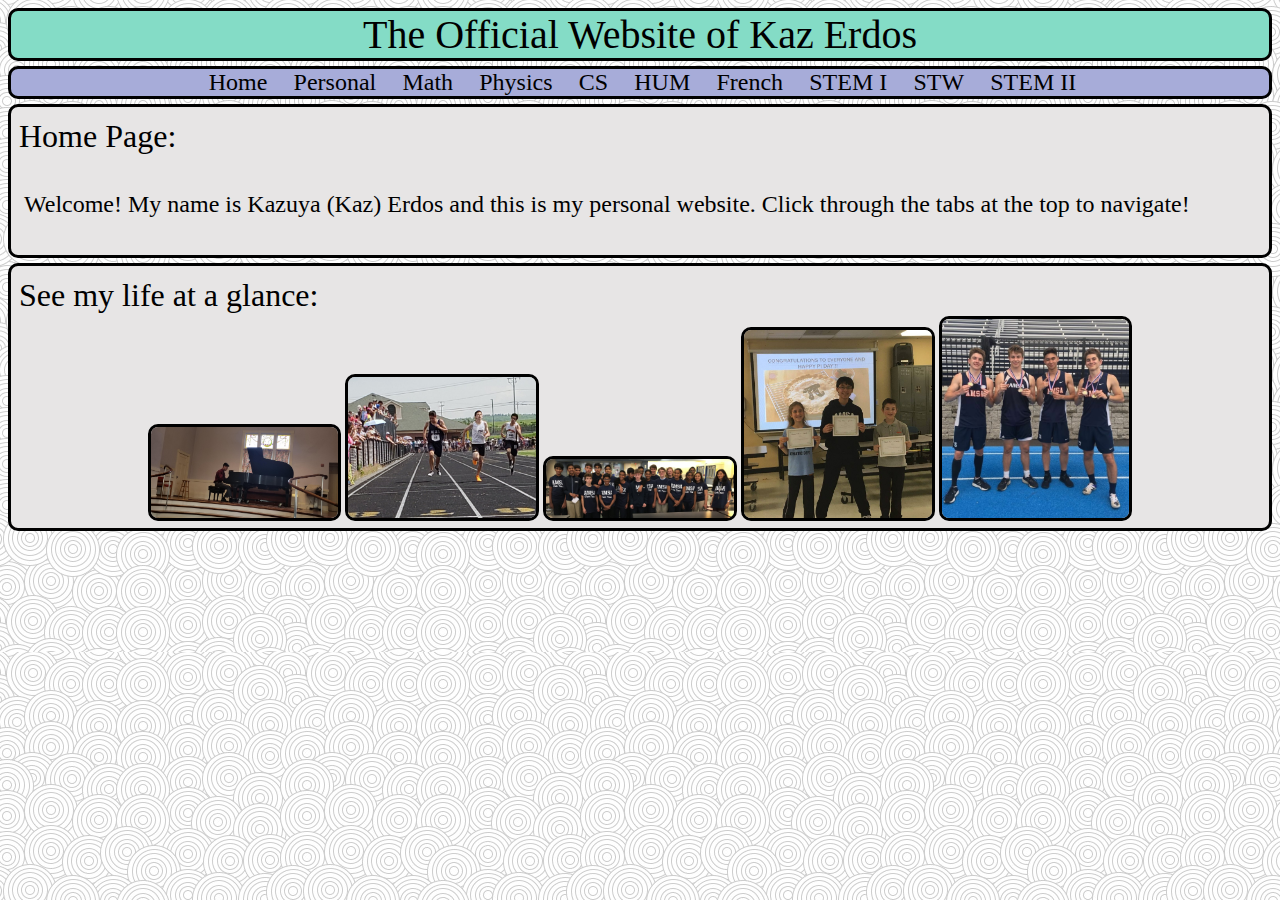
<file: index.html>
<!DOCTYPE html>
<html lang = "en">
	
	<head>
		<meta charset="UTF-8">
		<title>Kaz's Website</title>
		<link rel = "stylesheet" href = "style.css">
		<link rel="apple-touch-icon" sizes="180x180" href="favicon_io/apple-touch-icon.png">
		<link rel="icon" type="image/png" sizes="32x32" href="favicon_io/favicon-32x32.png">
		<link rel="icon" type="image/png" sizes="16x16" href="favicon_io/favicon-16x16.png">
		<link rel="manifest" href="favicon_io/site.webmanifest">
		<script src="https://ajax.googleapis.com/ajax/libs/jquery/3.3.1/jquery.min.js"></script>
		<script>
		$(document).ready(function(){
		  $("a").on('click', function(event) {
		    if (this.hash !== "") {
		      event.preventDefault();
		      var hash = this.hash;
		      $('html, body').animate({
		        scrollTop: $(hash).offset().top
		      }, 800, function(){
		        window.location.hash = hash;
		      });
		    }
		  });
		});
		</script>
	</head>
	<body>
		<div class = "title border">
			The Official Website of Kaz Erdos
		</div>
		<div class = 'sticky'>
			<div class = "content border"> 
				<div class = "menuItem">
					<a href = "index.html">Home</a>
				</div>
				<div class = "menuItem">
					<a href = "personal.html">Personal</a>
				</div>
				<div class = "menuItem academics">
					<a href = "math.html">Math</a>
				</div>
				<div class = "menuItem academics">
					<a href = "physics.html">Physics</a>
				</div>
				<div class = "menuItem academics">
					<a href = "cs.html">CS</a>
				</div>
				<div class = "menuItem academics">
					<a href = "hum.html">HUM</a>
				</div>
				<div class = "menuItem academics">
					<a href = "french.html">French</a>
				</div>
				<div class = "menuItem academics">
					<a href = "stem.html">STEM I</a>
				</div>
				<div class = "menuItem academics">
					<a href = "stw.html">STW</a>
				</div>
				<div class = "menuItem academics">
					<a href = "stem2.html">STEM II</a>
				</div>
			</div>
		</div>
		<div class = "contentWrap border">
			<div class = "header revealer">
				Home Page:
			</div>
			<p class = hidden>
				<Strong>Learn more about me.</Strong>
			</p>
			<br>
				<p>Welcome! My name is Kazuya (Kaz) Erdos and this is my personal website. 
				Click through the tabs at the top to navigate! </p>
			
		</div>
		
		
		
		<div class = "contentWrap border">
				<div class = "header revealer">
					See my life at a glance:
				</div>
				<p class = hidden>
					<strong>Hover over to learn more.</strong>
				</p>
			<div class = "wrapper">
				<img class = "galleryImage g1 border" alt = "Piano Photo" src= "Images/playing.jpg">
				<img class = "galleryImage g2 border" alt = "Running Photo" src= "Images/Running.jpg">
				<img class = "galleryImage g3 border" alt = "Math Team Photo" src= "Images/Math_team.jpg_large">
				<img class = "galleryImage g4 border" alt = "Pi Day photo" src= "Images/pi_day.jpg">
				<img class = "galleryImage g5 border" alt = "Relay team with medals" src= "Images/4x4_relay.jpg">
				<br>
				<div class = "contentHover t1 border">
				Playing the piano at the NEPTA Piano Recital.
				</div>
				<div class = "contentHover t2 border">
				An image of me finishing strong for the 400m dash.
				</div>
				<div class = "contentHover t3 border">
				A team photo of the Freshman Math Team at AMSA.
				</div>
				<div class = "contentHover t4 border">
				The first math competition I ever competed in.
				</div>
				<div class = "contentHover t5 border">
				The AMSA 4x400m Relay Team.
				</div>
			</div>
		</div>
		
	</body>
</html>
</file>
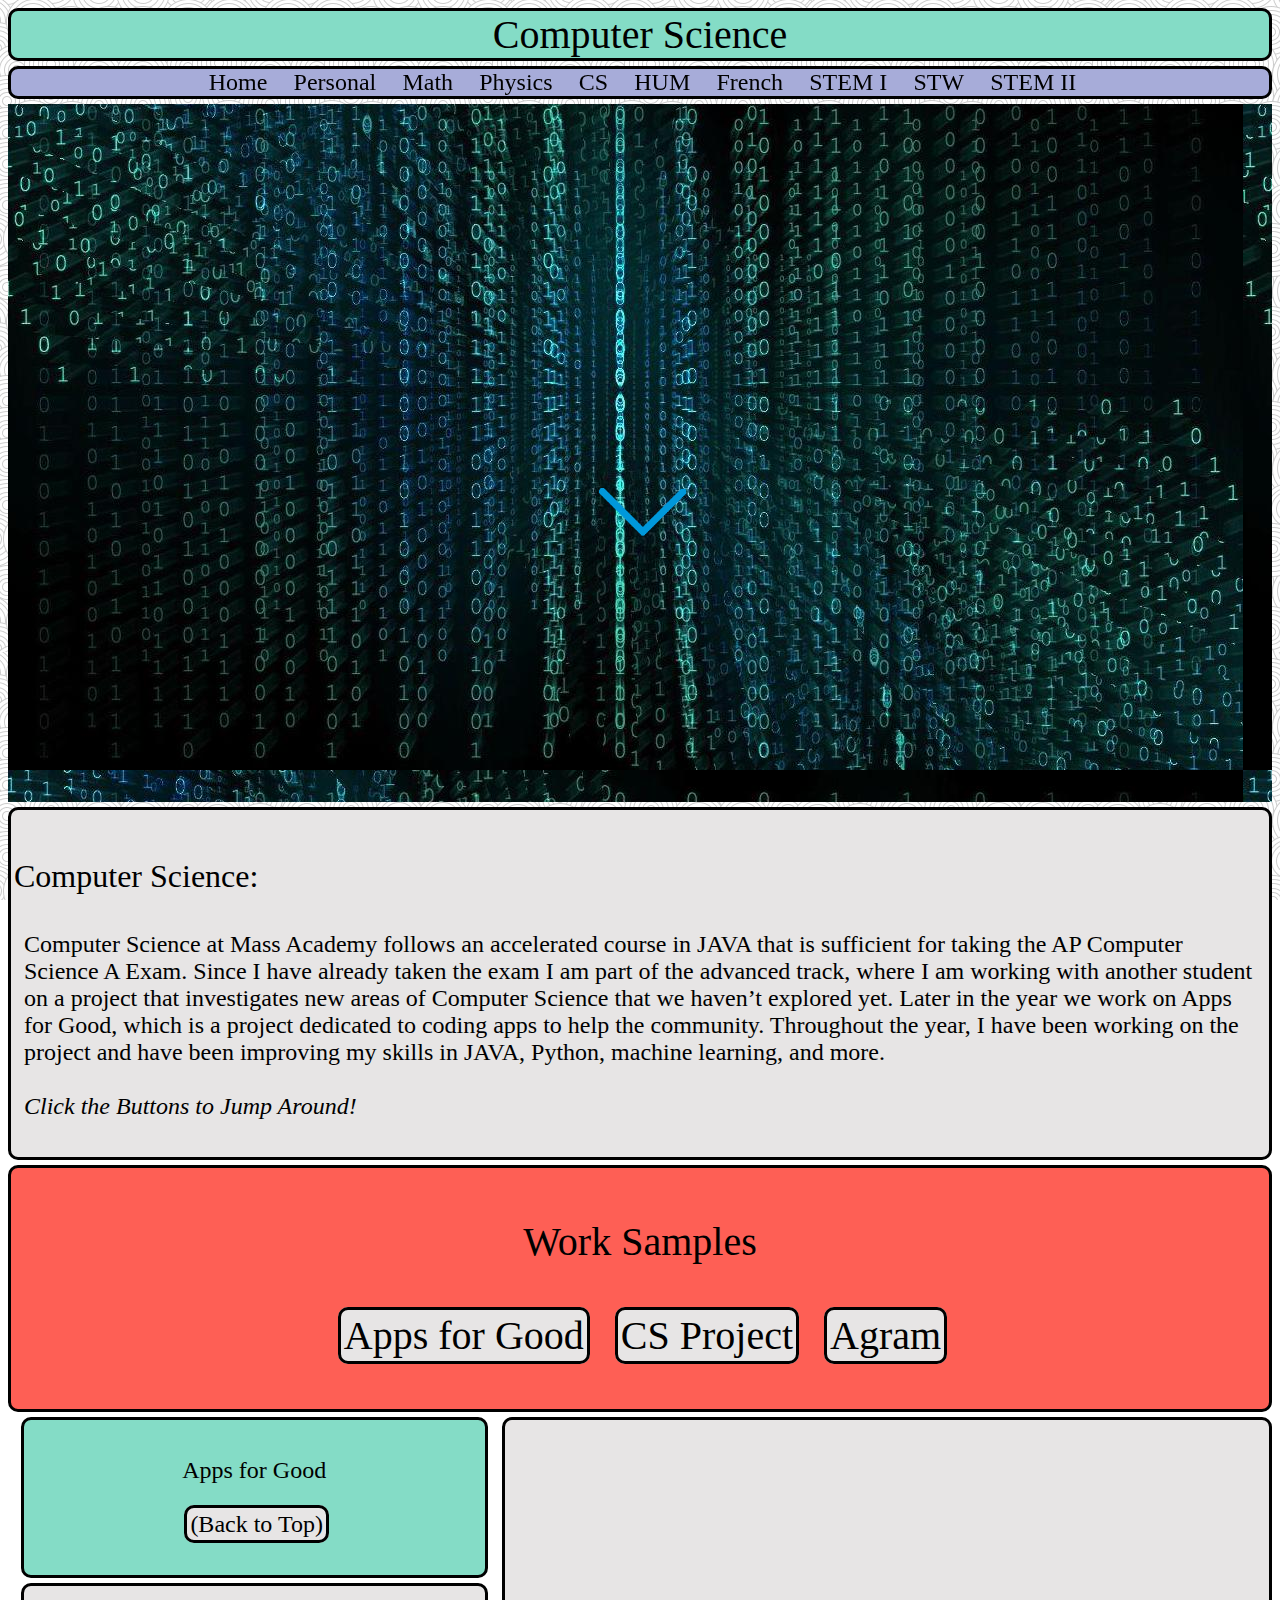
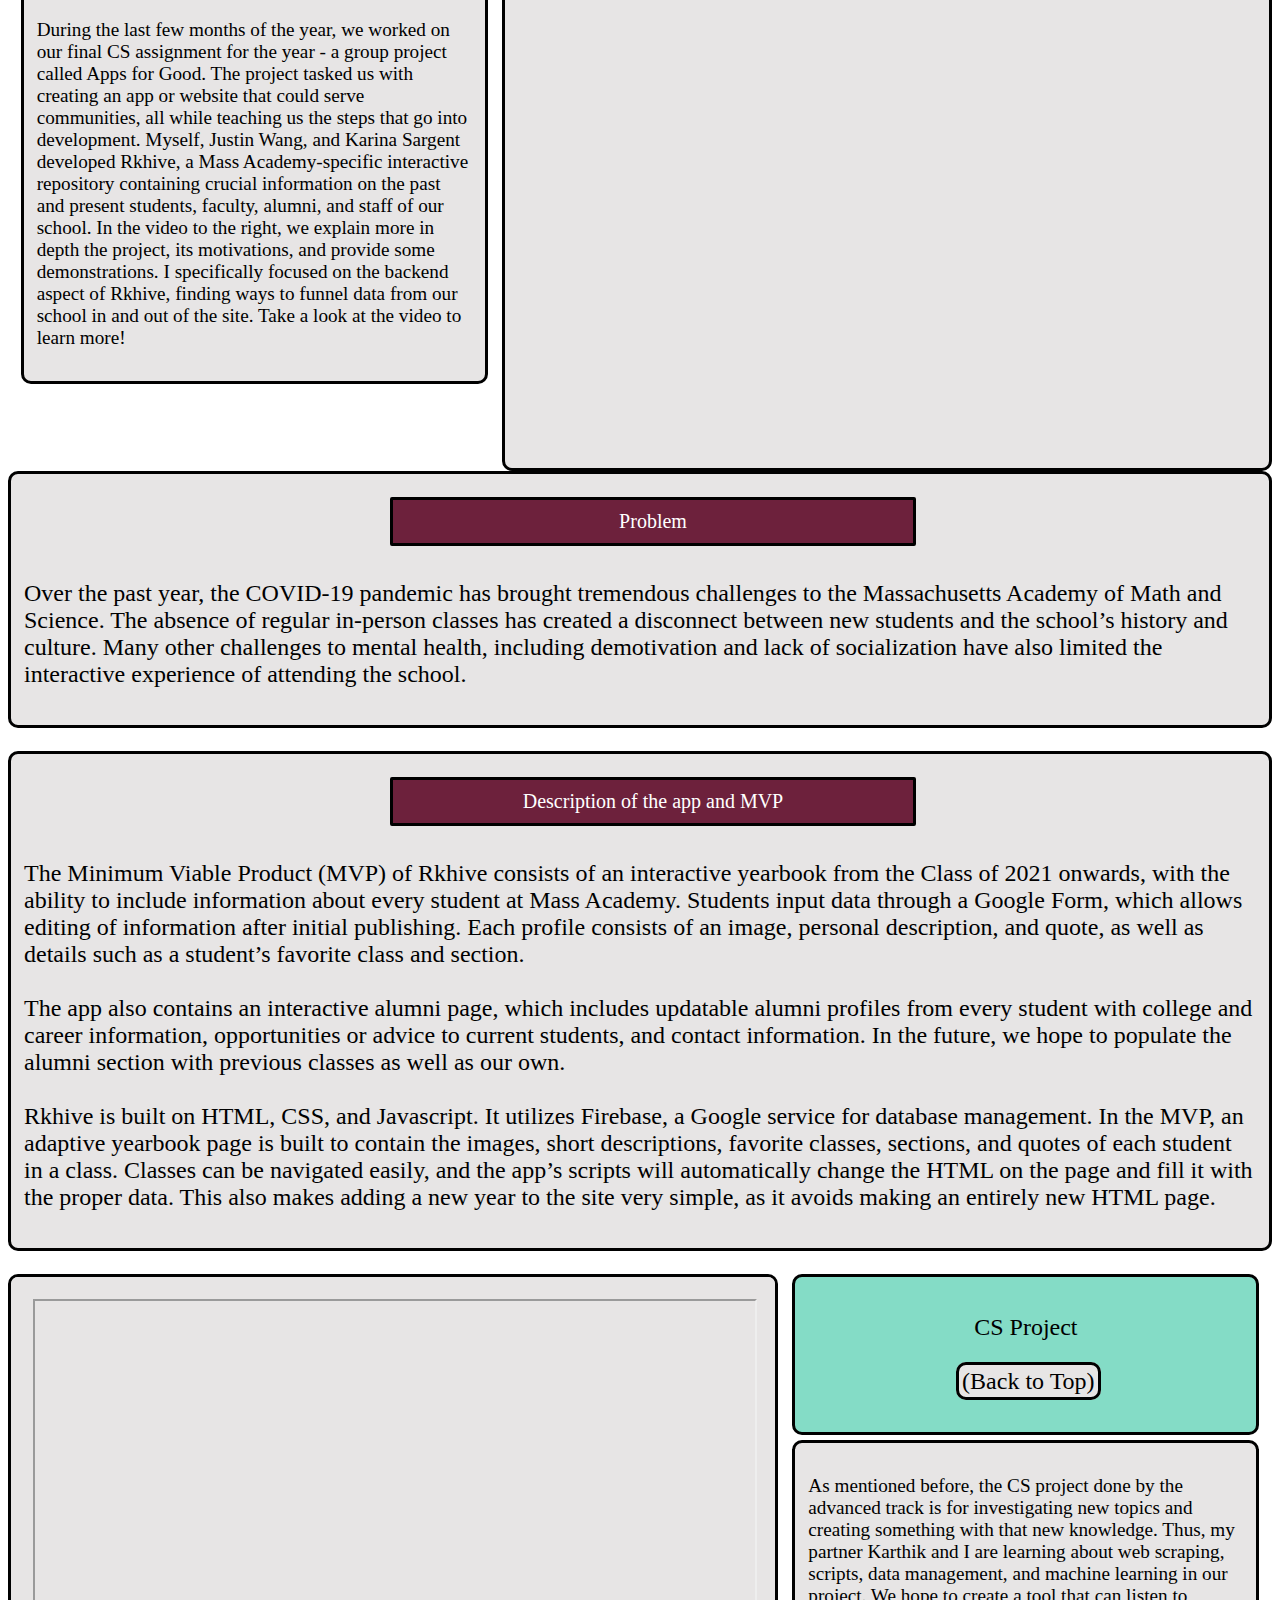
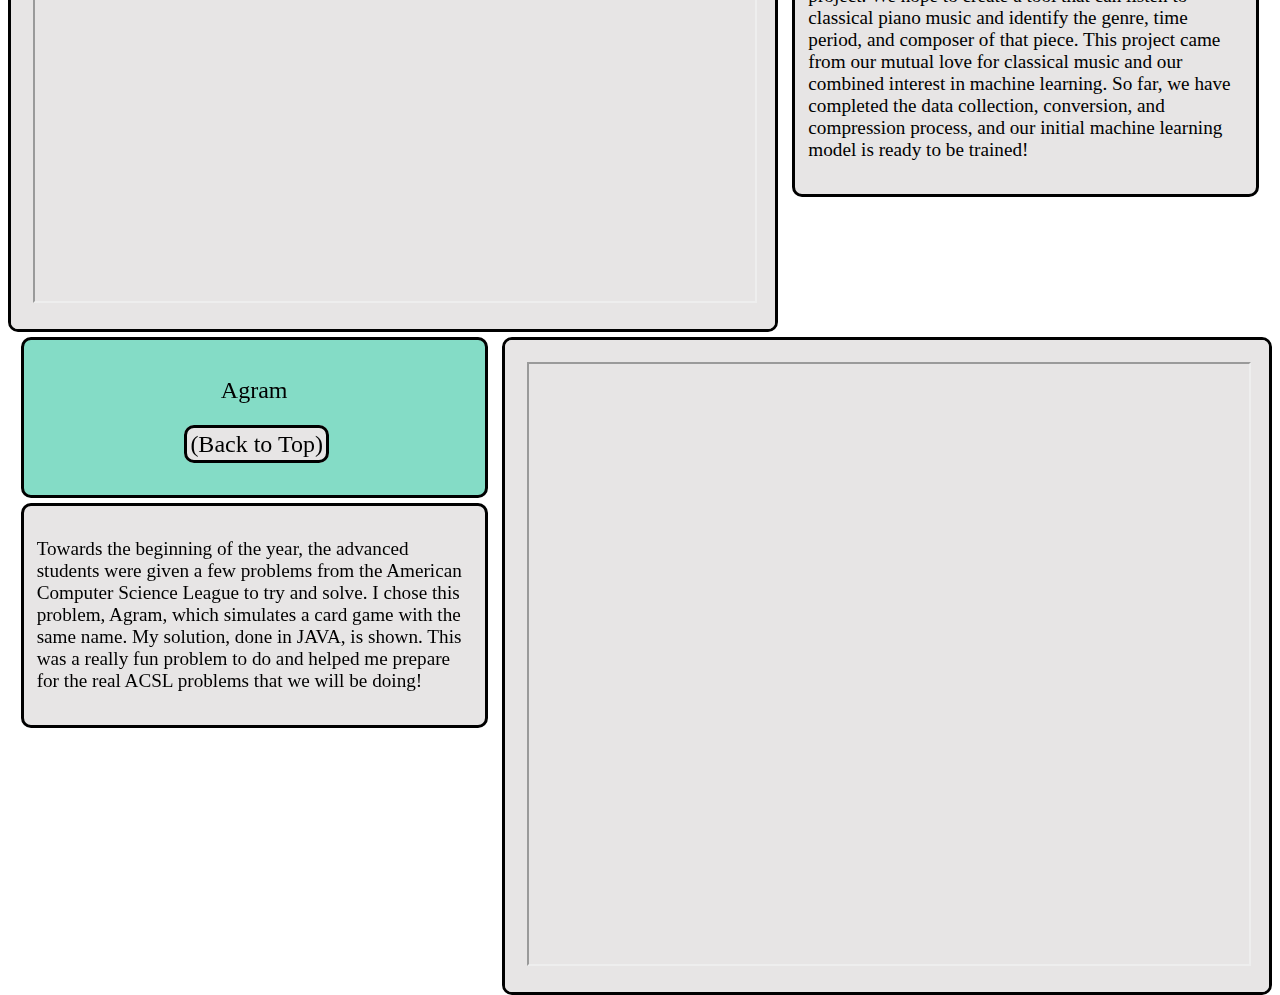
<file: cs.html>
<!DOCTYPE html>
<!-- This is an html comment -->
<html lang = "en">
	<head>
		<!-- Try to get a custom URL -->
		<meta charset="UTF-8">
		<title>CS - Kaz's Website</title>
		<link rel = "stylesheet" href = "style.css">
		<link rel="apple-touch-icon" sizes="180x180" href="CS_icon/apple-touch-icon.png">
		<link rel="icon" type="image/png" sizes="32x32" href="CS_icon/favicon-32x32.png">
		<link rel="icon" type="image/png" sizes="16x16" href="CS_icon/favicon-16x16.png">
		<link rel="manifest" href="CS_icon/site.webmanifest">
		<script src="https://ajax.googleapis.com/ajax/libs/jquery/3.3.1/jquery.min.js"></script>
		<script>
		$(document).ready(function(){
		  $("a").on('click', function(event) {
		    if (this.hash !== "") {
		      event.preventDefault();
		      var hash = this.hash;
		      $('html, body').animate({
		        scrollTop: $(hash).offset().top
		      }, 800, function(){
		        window.location.hash = hash;
		      });
		    }
		  });
		});
		</script>
	</head>
	<body>
		<div class = "title border">
			Computer Science
		</div>
		<div class = "sticky">
			<div class = "content border"> 
				<div class = "menuItem">
					<a href = "index.html">Home</a>
				</div>
				<div class = "menuItem">
					<a href = "personal.html">Personal</a>
				</div>
				<div class = "menuItem academics">
					<a href = "math.html">Math</a>
				</div>
				<div class = "menuItem academics">
					<a href = "physics.html">Physics</a>
				</div>
				<div class = "menuItem academics">
					<a href = "cs.html">CS</a>
				</div>
				<div class = "menuItem academics">
					<a href = "hum.html">HUM</a>
				</div>
				<div class = "menuItem academics">
					<a href = "french.html">French</a>
				</div>
				<div class = "menuItem academics">
					<a href = "stem.html">STEM I</a>
				</div>
				<div class = "menuItem academics">
					<a href = "stw.html">STW</a>
				</div>
				<div class = "menuItem academics">
					<a href = "stem2.html">STEM II</a>
				</div>
			</div>
		</div>
		<div class = "empty" id = "CSBG">
		<a href = "#Home"><img src = "Images/arrow.gif" class = "arrow" alt = "arrow"></a>
		</div>
		<div class = "contentWrap border" id = "Home">
			<div class = "header revealer">
			<br>
				Computer Science:
			</div>
			<p class = hidden>
				<Strong>Taught by Mrs. Taricco.</Strong>
			</p>
			<br>
			<p>
				Computer Science at Mass Academy follows an accelerated course in JAVA that is sufficient for taking the AP Computer Science A Exam. Since I have already taken the exam I am part of the advanced track, where I am working with another student on a project that investigates new areas of Computer Science that we haven’t explored yet. Later in the year we work on Apps for Good, which is a project dedicated to coding apps to help the community. Throughout the year, I have been working on the project and have been improving my skills in JAVA, Python, machine learning, and more.
			<br>
			<br>
			<i>Click the Buttons to Jump Around!</i>	
			</p>
		</div>
		
		<div class = "contentWrap border macroTitle" id = "WorkSamples">
			<p class = "titleText">
			Work Samples
			<br>
			<br>
			<a href = "#AFG" class = shifter>Apps for Good</a>
			&nbsp;
			<a href = "#Project" class = shifter>CS Project</a>
			&nbsp;
			<a href = "#Problem" class = shifter>Agram</a>
			</p>
			</div>
			
			
			<div class = "parent"> 
		<div class = "contentWrap border displayRight">
			<iframe width="560" height="315" src="https://www.youtube.com/embed/4b-9B0hKids" title="YouTube video player" frameborder="0" allow="accelerometer; autoplay; clipboard-write; encrypted-media; gyroscope; picture-in-picture" allowfullscreen></iframe>
		</div>
		<div class = "border infoLeft miniTitle" id = "AFG">
			<p>Apps for Good
			<br>
			<br>
			<a href = "#WorkSamples" class = shifter>(Back to Top)</a>
			</p>
		</div>
		
		<div class = "contentWrap border infoLeft">
		<p class = "shortDescription">During the last few months of the year, we worked on our final CS assignment for the year - a group project called Apps for Good. The project tasked us with creating an app or website that could serve communities, all while teaching us the steps that go into development. Myself, Justin Wang, and Karina Sargent developed Rkhive, a Mass Academy-specific interactive repository containing crucial information on the past and present students, faculty, alumni, and staff of our school. In the video to the right, we explain more in depth the project, its motivations, and provide some demonstrations. I specifically focused on the backend aspect of Rkhive, finding ways to funnel data from our school in and out of the site. Take a look at the video to learn more!
		</p>
		</div>
		</div>
		
		<br>
		<div class = "csCenter border">
			<p class = "csBox">
				Problem
			</p>
			<p>
			Over the past year, the COVID-19 pandemic has brought tremendous challenges to the Massachusetts Academy of Math and Science. The absence of regular in-person classes has created a disconnect between new students and the school’s history and culture. Many other challenges to mental health, including demotivation and lack of socialization have also limited the interactive experience of attending the school. 
			</p>
		</div>
		<br>
		<div class = "csCenter border">
			<p class = "csBox">
				Description of the app and MVP
			</p>
			<p>
			The Minimum Viable Product (MVP) of Rkhive consists of an interactive yearbook from the Class of 2021 onwards, with the ability to include information about every student at Mass Academy. Students input data through a Google Form, which allows editing of information after initial publishing. Each profile consists of an image, personal description, and quote, as well as details such as a student’s favorite class and section. 

<br><br>The app also contains an interactive alumni page, which includes updatable alumni profiles from every student with college and career information, opportunities or advice to current students, and contact information. In the future, we hope to populate the alumni section with previous classes as well as our own. 
			
			<br><br> Rkhive is built on HTML, CSS, and Javascript. It utilizes Firebase, a Google service for database management. In the MVP, an adaptive yearbook page is built to contain the images, short descriptions, favorite classes, sections, and quotes of each student in a class. Classes can be navigated easily, and the app’s scripts will automatically change the HTML on the page and fill it with the proper data. This also makes adding a new year to the site very simple, as it avoids making an entirely new HTML page. 
			</p>
		</div>
		
			<br>
			<div class = "parent"> 
		<div class = "contentWrap border displayLeft">
			<iframe src="Elements/ProjectProposal.pdf"></iframe>
		</div>
		<div class = "border infoRight miniTitle" id = "Project">
			<p>CS Project
			<br>
			<br>
			<a href = "#WorkSamples" class = shifter>(Back to Top)</a>
			</p>
		</div>
		<div class = "contentWrap border infoRight">
		<p class = "shortDescription"> As mentioned before, the CS project done by the advanced track is for investigating new topics and creating something with that new knowledge. Thus, my partner Karthik and I are learning about web scraping, scripts, data management, and machine learning in our project. We hope to create a tool that can listen to classical piano music and identify the genre, time period, and composer of that piece. This project came from our mutual love for classical music and our combined interest in machine learning. So far, we have completed the data collection, conversion, and compression process, and our initial machine learning model is ready to be trained!
		</p>
		</div>
		</div>
		
		<div class = "parent"> 
		<div class = "contentWrap border displayRight">
			<iframe src="Elements/AgramSolution.pdf"></iframe>
		</div>
		<div class = "border infoLeft miniTitle" id = "Problem">
			<p>Agram
			<br>
			<br>
			<a href = "#WorkSamples" class = shifter>(Back to Top)</a>
			</p>
		</div>
		<div class = "contentWrap border infoLeft">
		<p class = "shortDescription">Towards the beginning of the year, the advanced students were given a few problems from the American Computer Science League to try and solve. I chose this problem, Agram, which simulates a card game with the same name. My solution, done in JAVA, is shown. This was a really fun problem to do and helped me prepare for the real ACSL problems that we will be doing!
		</p>
		</div>
		</div>
		
	
		
	
			
	</body>
</html>
</file>
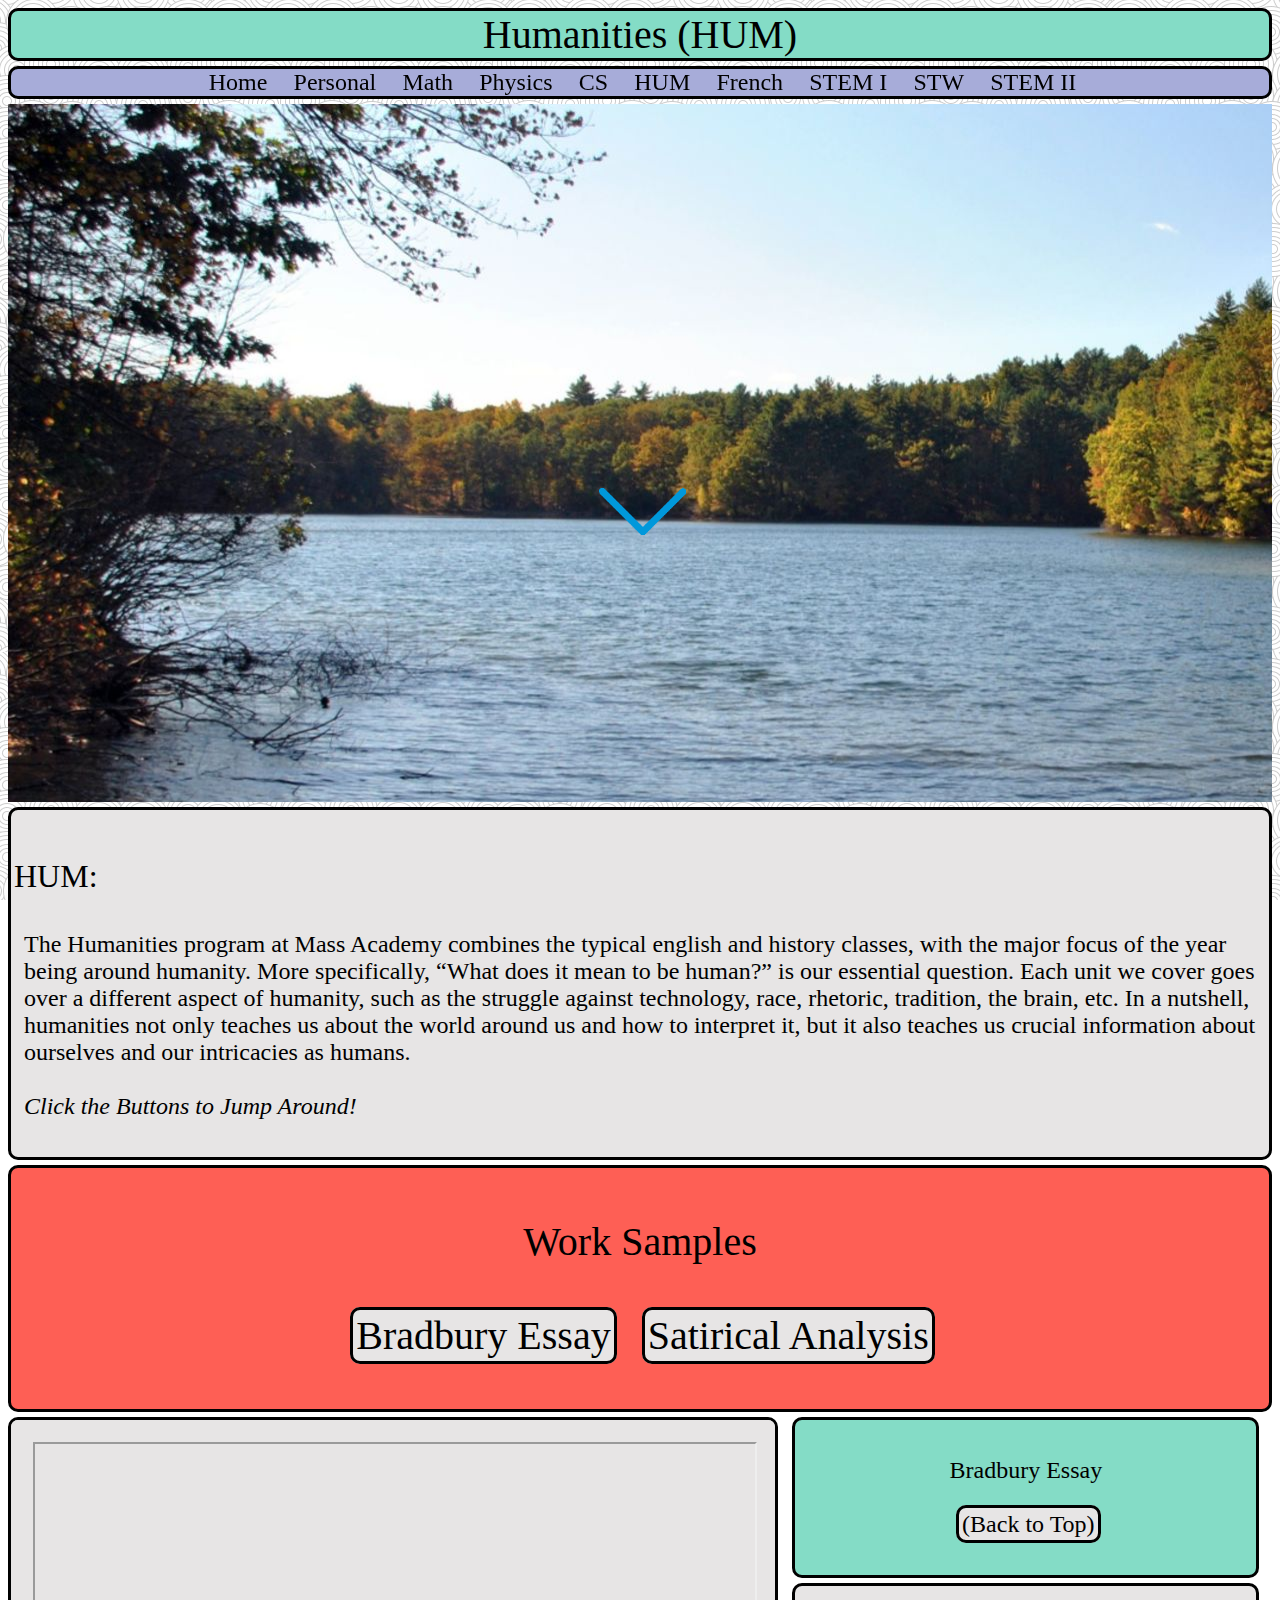
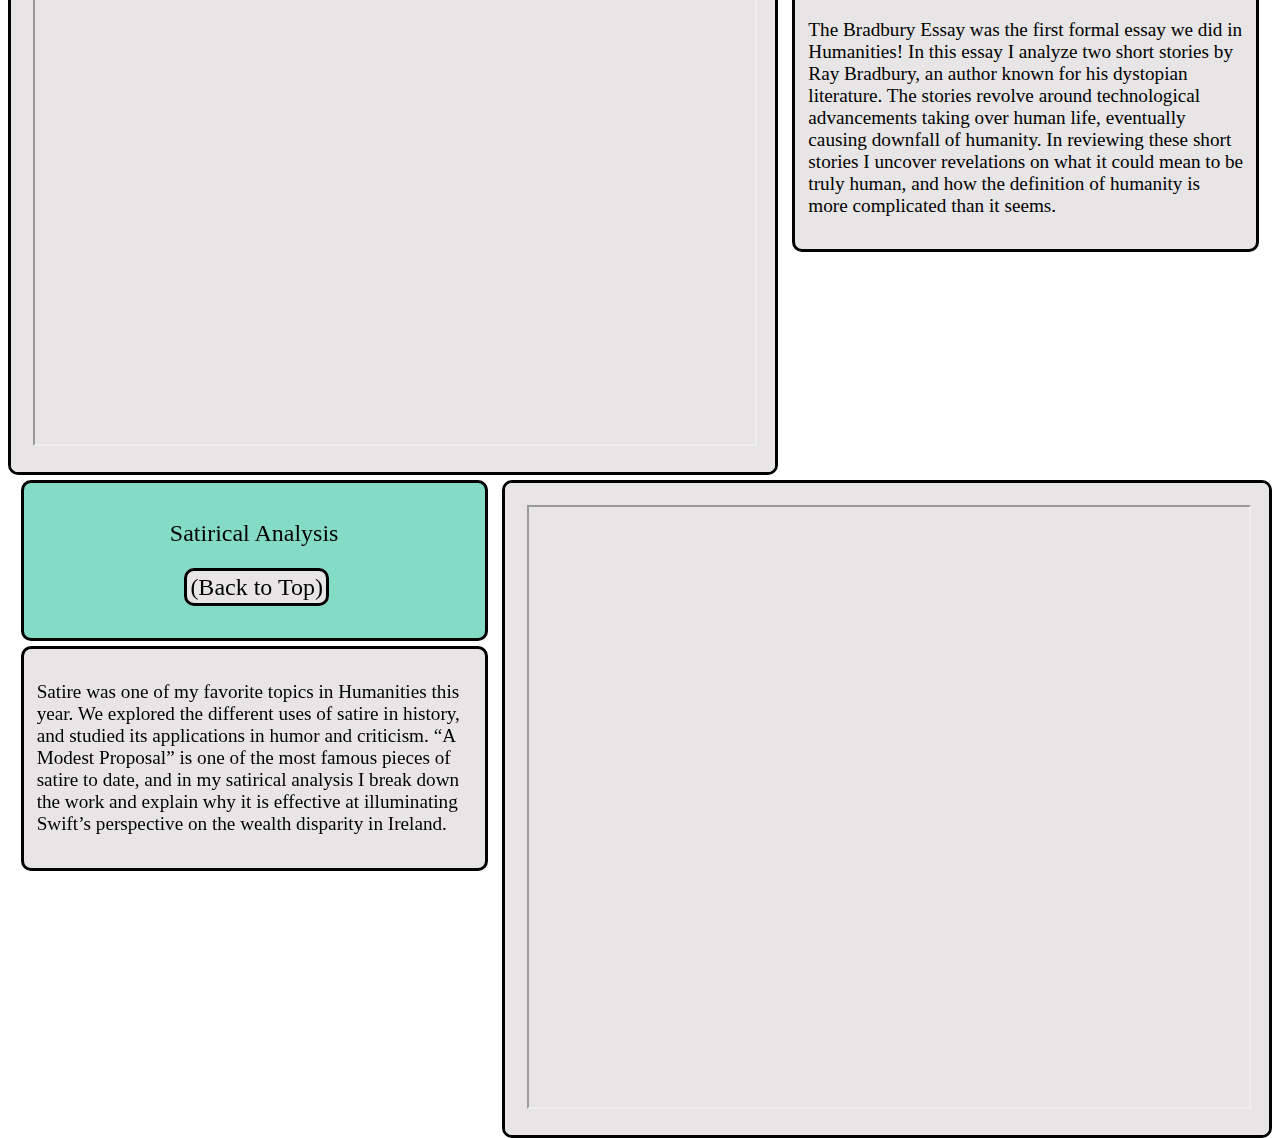
<file: hum.html>
<!DOCTYPE html>
<!-- This is an html comment -->
<html lang = "en">
	<head>
		<!-- Try to get a custom URL -->
		<meta charset="UTF-8">
		<title>HUM - Kaz's Website</title>
		<link rel = "stylesheet" href = "style.css">
		<link rel="apple-touch-icon" sizes="180x180" href="HUM_icon/apple-touch-icon.png">
		<link rel="icon" type="image/png" sizes="32x32" href="HUM_icon/favicon-32x32.png">
		<link rel="icon" type="image/png" sizes="16x16" href="HUM_icon/favicon-16x16.png">
		<link rel="manifest" href="HUM_icon/site.webmanifest">
		<script src="https://ajax.googleapis.com/ajax/libs/jquery/3.3.1/jquery.min.js"></script>
		<script>
		$(document).ready(function(){
		  $("a").on('click', function(event) {
		    if (this.hash !== "") {
		      event.preventDefault();
		      var hash = this.hash;
		      $('html, body').animate({
		        scrollTop: $(hash).offset().top
		      }, 800, function(){
		        window.location.hash = hash;
		      });
		    }
		  });
		});
		</script>
	</head>
	<body>
		<div class = "title border">
			Humanities (HUM)
		</div>
		<div class = "sticky">
			<div class = "content border"> 
				<div class = "menuItem">
					<a href = "index.html">Home</a>
				</div>
				<div class = "menuItem">
					<a href = "personal.html">Personal</a>
				</div>
				<div class = "menuItem academics">
					<a href = "math.html">Math</a>
				</div>
				<div class = "menuItem academics">
					<a href = "physics.html">Physics</a>
				</div>
				<div class = "menuItem academics">
					<a href = "cs.html">CS</a>
				</div>
				<div class = "menuItem academics">
					<a href = "hum.html">HUM</a>
				</div>
				<div class = "menuItem academics">
					<a href = "french.html">French</a>
				</div>
				<div class = "menuItem academics">
					<a href = "stem.html">STEM I</a>
				</div>
				<div class = "menuItem academics">
					<a href = "stw.html">STW</a>
				</div>
				<div class = "menuItem academics">
					<a href = "stem2.html">STEM II</a>
				</div>
			</div>
		</div>
		<div class = "empty" id = "HUMBG">
		<a href = "#Home"><img src = "Images/arrow.gif" class = "arrow" alt = "arrow"></a>
		</div>
		<div class = "contentWrap border" id = "Home">
			<div class = "header revealer">
			<br>
				HUM:
			</div>
			<p class = hidden>
				<Strong>Taught by Ms. Small.</Strong>
			</p>
			<br>
			<p>
				The Humanities program at Mass Academy combines the typical english and history classes, with the major focus of the year being around humanity. More specifically, “What does it mean to be human?” is our essential question. Each unit we cover goes over a different aspect of humanity, such as the struggle against technology, race, rhetoric, tradition, the brain, etc. In a nutshell, humanities not only teaches us about the world around us and how to interpret it, but it also teaches us crucial information about ourselves and our intricacies as humans.
				<br>
				<br>
				<i>Click the Buttons to Jump Around!</i>
			</p>
		</div>
		
		<div class = "contentWrap border macroTitle" id = "WorkSamples">
			<p class = "titleText">
			Work Samples
			<br>
			<br>
			<a href = "#Bradbury" class = shifter>Bradbury Essay</a>
			&nbsp;
			<a href = "#Satire" class = shifter>Satirical Analysis</a>
			</p>
			</div>
			<div class = "parent"> 
		<div class = "contentWrap border displayLeft">
			<iframe src="Elements/BradburyEssay.pdf"></iframe>
		</div>
		<div class = "border infoRight miniTitle" id = "Bradbury">
			<p>Bradbury Essay
			<br>
			<br>
			<a href = "#WorkSamples" class = shifter>(Back to Top)</a>
			</p>
		</div>
		<div class = "contentWrap border infoRight">
		<p class = "shortDescription">The Bradbury Essay was the first formal essay we did in Humanities! In this essay I analyze two short stories by Ray Bradbury, an author known for his dystopian literature. The stories revolve around technological advancements taking over human life, eventually causing downfall of humanity. In reviewing these short stories I uncover revelations on what it could mean to be truly human, and how the definition of humanity is more complicated than it seems.
		</p>
		</div>
		</div>
		
		<div class = "parent"> 
		<div class = "contentWrap border displayRight">
			<iframe src="Elements/SatiricalAnalysis.pdf"></iframe>
		</div>
		<div class = "border infoLeft miniTitle" id = "Satire">
			<p>Satirical Analysis
			<br>
			<br>
			<a href = "#WorkSamples" class = shifter>(Back to Top)</a>
			</p>
		</div>
		<div class = "contentWrap border infoLeft">
		<p class = "shortDescription">Satire was one of my favorite topics in Humanities this year. We explored the different uses of satire in history, and studied its applications in humor and criticism. “A Modest Proposal” is one of the most famous pieces of satire to date, and in my satirical analysis I break down the work and explain why it is effective at illuminating Swift’s perspective on the wealth disparity in Ireland. 
		</p>
		</div>
		</div>
		
	</body>
</html>
</file>
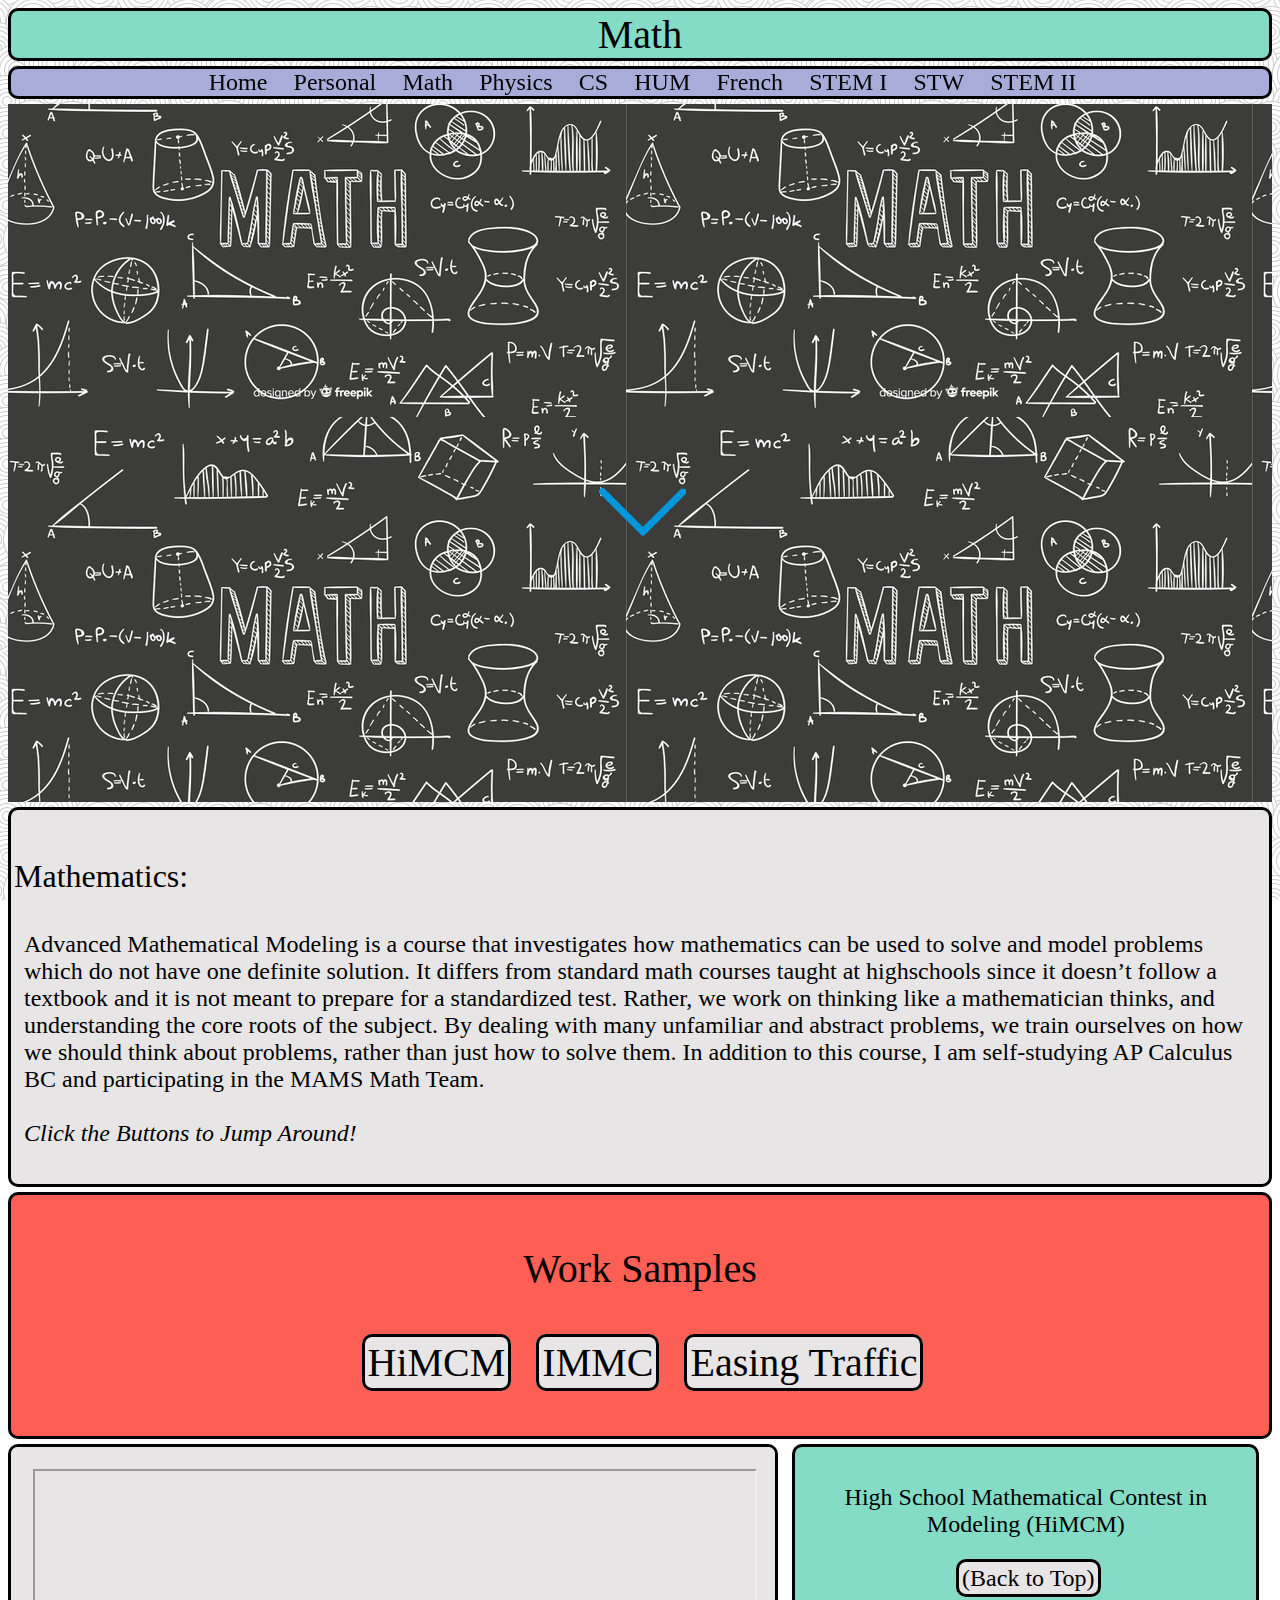
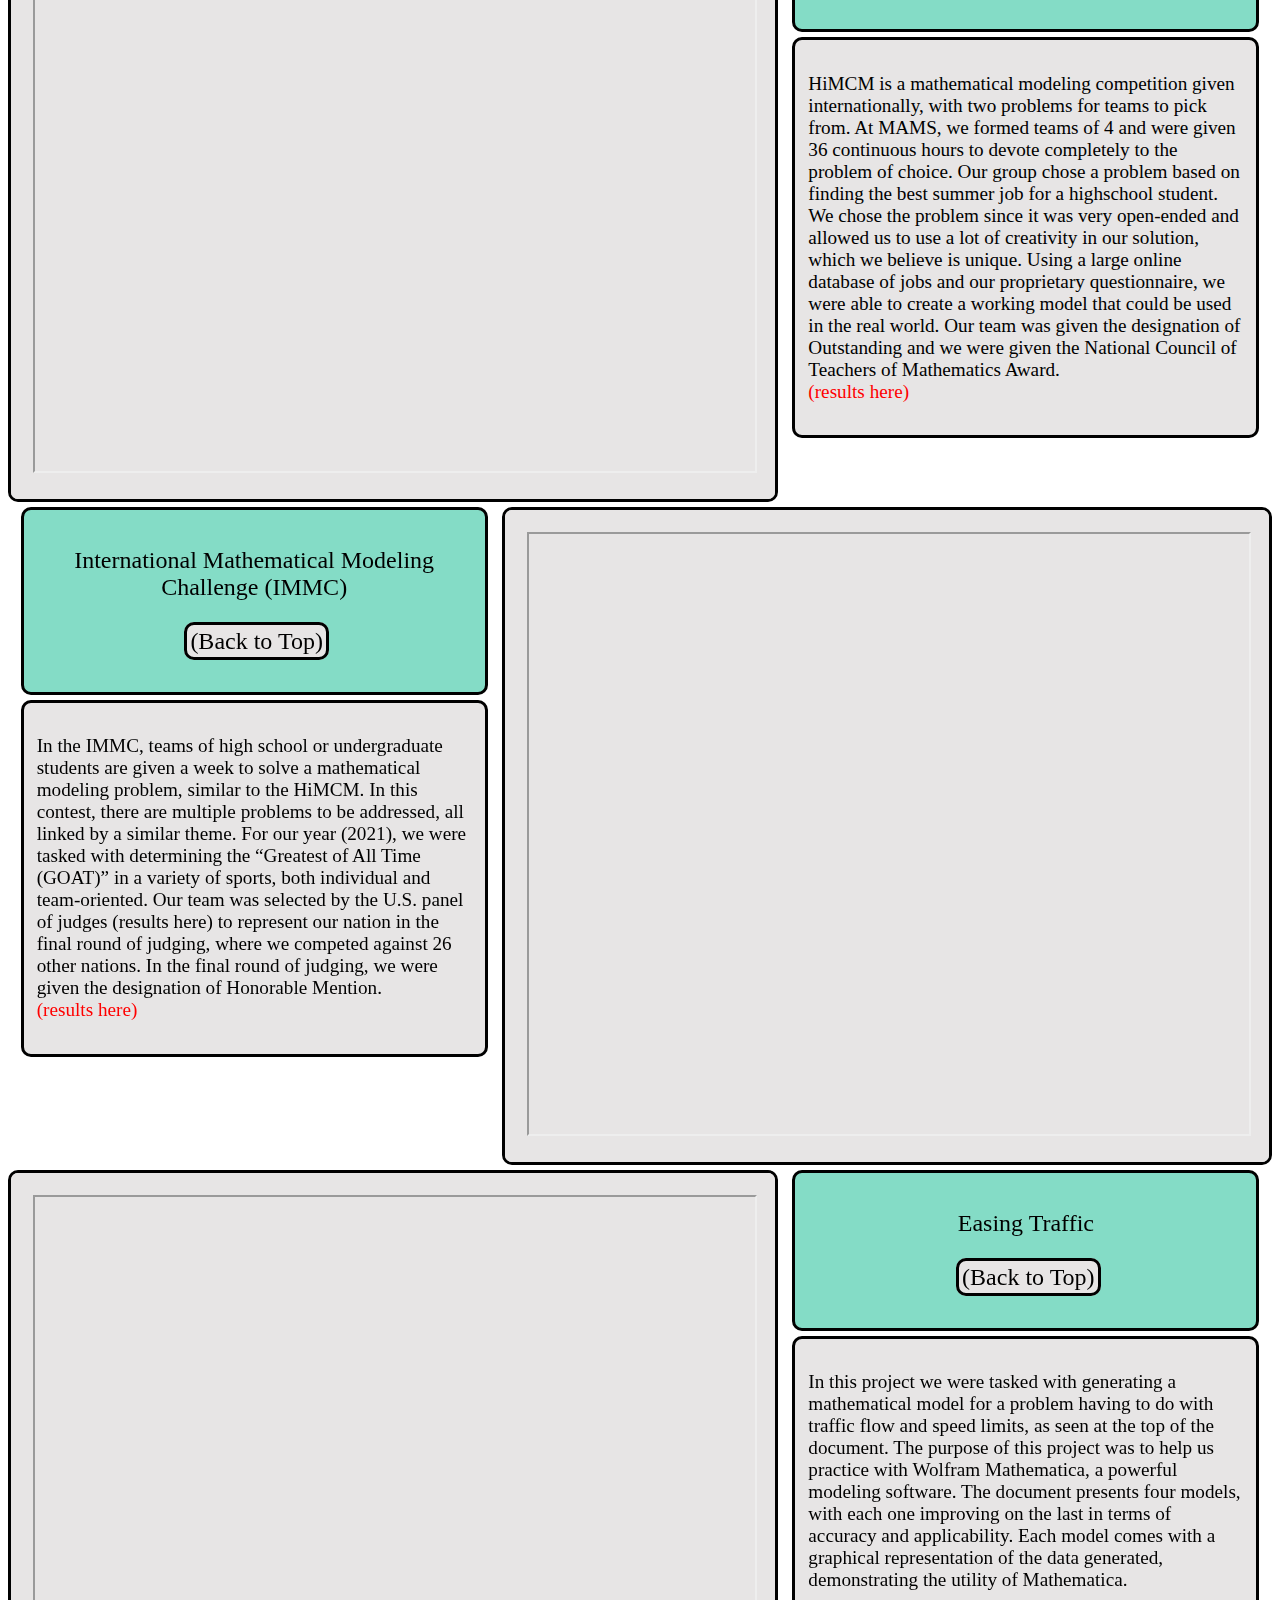
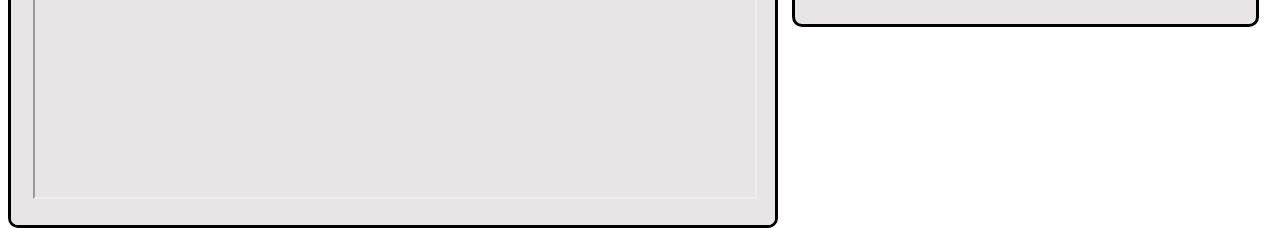
<file: math.html>
<!DOCTYPE html>
<!-- This is an html comment -->
<html lang = "en">
	<head>
		<!-- Try to get a custom URL -->
		<meta charset="UTF-8">
		<title>Math - Kaz's Website</title>
		<link rel = "stylesheet" href = "style.css">
		<link rel="apple-touch-icon" sizes="180x180" href="Math_icon/apple-touch-icon.png">
		<link rel="icon" type="image/png" sizes="32x32" href="Math_icon/favicon-32x32.png">
		<link rel="icon" type="image/png" sizes="16x16" href="Math_icon/favicon-16x16.png">
		<link rel="manifest" href="Math_icon/site.webmanifest">
		<script src="https://ajax.googleapis.com/ajax/libs/jquery/3.3.1/jquery.min.js"></script>
		<script>
		$(document).ready(function(){
		  $("a").on('click', function(event) {
		    if (this.hash !== "") {
		      event.preventDefault();
		      var hash = this.hash;
		      $('html, body').animate({
		        scrollTop: $(hash).offset().top
		      }, 800, function(){
		        window.location.hash = hash;
		      });
		    }
		  });
		});
		</script>
	</head>
	<body>
		<div class = "title border">
			Math
		</div>
		<div class = "sticky">
			<div class = "content border">
			<div class = "menuItem">
					<a href = "index.html">Home</a>
				</div>
				<div class = "menuItem">
					<a href = "personal.html">Personal</a>
				</div>
				<div class = "menuItem academics">
					<a href = "math.html">Math</a>
				</div>
				<div class = "menuItem academics">
					<a href = "physics.html">Physics</a>
				</div>
				<div class = "menuItem academics">
					<a href = "cs.html">CS</a>
				</div>
				<div class = "menuItem academics">
					<a href = "hum.html">HUM</a>
				</div>
				<div class = "menuItem academics">
					<a href = "french.html">French</a>
				</div>
				<div class = "menuItem academics">
					<a href = "stem.html">STEM I</a>
				</div>
				<div class = "menuItem academics">
					<a href = "stw.html">STW</a>
				</div>
				<div class = "menuItem academics">
					<a href = "stem2.html">STEM II</a>
				</div>
			</div>
		</div>
		<div class = "empty" id = "MathBG">
		<a href = "#Home"><img src = "Images/arrow.gif" class = "arrow" alt = "arrow"></a>
		</div>
		<div class = "contentWrap border" id = "Home">
			<div class = "header revealer">
			<br>
				Mathematics: 
			</div>
			<p class = hidden>
				<Strong>Taught by Mr. Regele.</Strong>
			</p>
			<br>
			<p>
				Advanced Mathematical Modeling is a course that investigates how mathematics can be used to solve and model problems which do not have one definite solution. It differs from standard math courses taught at highschools since it doesn’t follow a textbook and it is not meant to prepare for a standardized test. Rather, we work on thinking like a mathematician thinks, and understanding the core roots of the subject. By dealing with many unfamiliar and abstract problems, we train ourselves on how we should think about problems, rather than just how to solve them. In addition to this course, I am self-studying AP Calculus BC and participating in the MAMS Math Team.
				<br>
				<br>
				<i>Click the Buttons to Jump Around!</i>	
			</p>
		</div>
		
		
		<div class = "contentWrap border macroTitle" id = "WorkSamples">
			<p class = "titleText">
			Work Samples
			<br>
			<br>
			<a href = "#HiMCM" class = shifter>HiMCM</a>
			&nbsp;
			<a href = "#IMMC" class = shifter>IMMC</a>
			&nbsp;
			<a href = "#EasingTraffic" class = shifter>Easing Traffic</a>
			</p>
			</div>
			
		<div class = "parent"> 
		<div class = "contentWrap border displayLeft">
			<iframe src="Elements/HiMCM.pdf"></iframe>
		</div>
		<div class = "border infoRight miniTitle" id = "HiMCM">
			<p>High School Mathematical Contest in Modeling (HiMCM)
			<br>
			<br>
			<a href = "#WorkSamples" class = shifter>(Back to Top)</a>
			</p>
		</div>
		<div class = "contentWrap border infoRight">
		<p class = shortDescription>HiMCM is a mathematical modeling competition given internationally, with two problems for teams to pick from. At MAMS, we formed teams of 4 and were given 36 continuous hours to devote completely to the problem of choice. Our group chose a problem based on finding the best summer job for a highschool student. We chose the problem since it was very open-ended and allowed us to use a lot of creativity in our solution, which we believe is unique. Using a large online database of jobs and our proprietary questionnaire, we were able to create a working model that could be used in the real world. Our team was given the designation of Outstanding and we were given the National Council of Teachers of Mathematics Award.
		<br>
		<a href = "Elements/HiMCM results.pdf" class = 'redLink'>(results here) </a>  
		</p>
		</div>
		</div>
		
		<div class = "parent">
		<div class = "contentWrap border displayRight">
			<iframe src="Elements/IMMC_10656.pdf"></iframe>
		</div>
		<div class = "border infoLeft miniTitle" id = "IMMC">
			<p>International Mathematical Modeling Challenge (IMMC)
			<br>
			<br>
			<a href = "#WorkSamples" class = shifter>(Back to Top)</a>
			</p>
		</div>
		<div class = "contentWrap border infoLeft">
		<p class = "shortDescription">In the IMMC, teams of high school or undergraduate students are given a week to solve a mathematical modeling problem, similar to the HiMCM. In this contest, there are multiple problems to be addressed, all linked by a similar theme. For our year (2021), we were tasked with determining the “Greatest of All Time (GOAT)” in a variety of sports, both individual and team-oriented. Our team was selected by the U.S. panel of judges (results here) to represent our nation in the final round of judging, where we competed against 26 other nations. In the final round of judging, we were given the designation of Honorable Mention. 
		<br>
		<a href = "Elements/IMMC results.pdf" class = 'redLink'>(results here) </a>  
		</p>
		</div>
		</div>
		
		<div class = "parent">
		<div class = "contentWrap border displayLeft">
			<iframe src="Elements/easingTraffic.pdf"></iframe>
		</div>
		<div class = "border infoRight miniTitle" id = "EasingTraffic">
			<p>Easing Traffic
			<br>
			<br>
			<a href = "#WorkSamples" class = shifter>(Back to Top)</a>
			</p>
		</div>
		<div class = "contentWrap border infoRight">
		<p class = "shortDescription">In this project we were tasked with generating a mathematical model for a problem having to do with traffic flow and speed limits, as seen at the top of the document. The purpose of this project was to help us practice with Wolfram Mathematica, a powerful modeling software. The document presents four models, with each one improving on the last in terms of accuracy and applicability. Each model comes with a graphical representation of the data generated, demonstrating the utility of Mathematica.
		</p>
		</div>
		</div>
	</body>
</html>
</file>
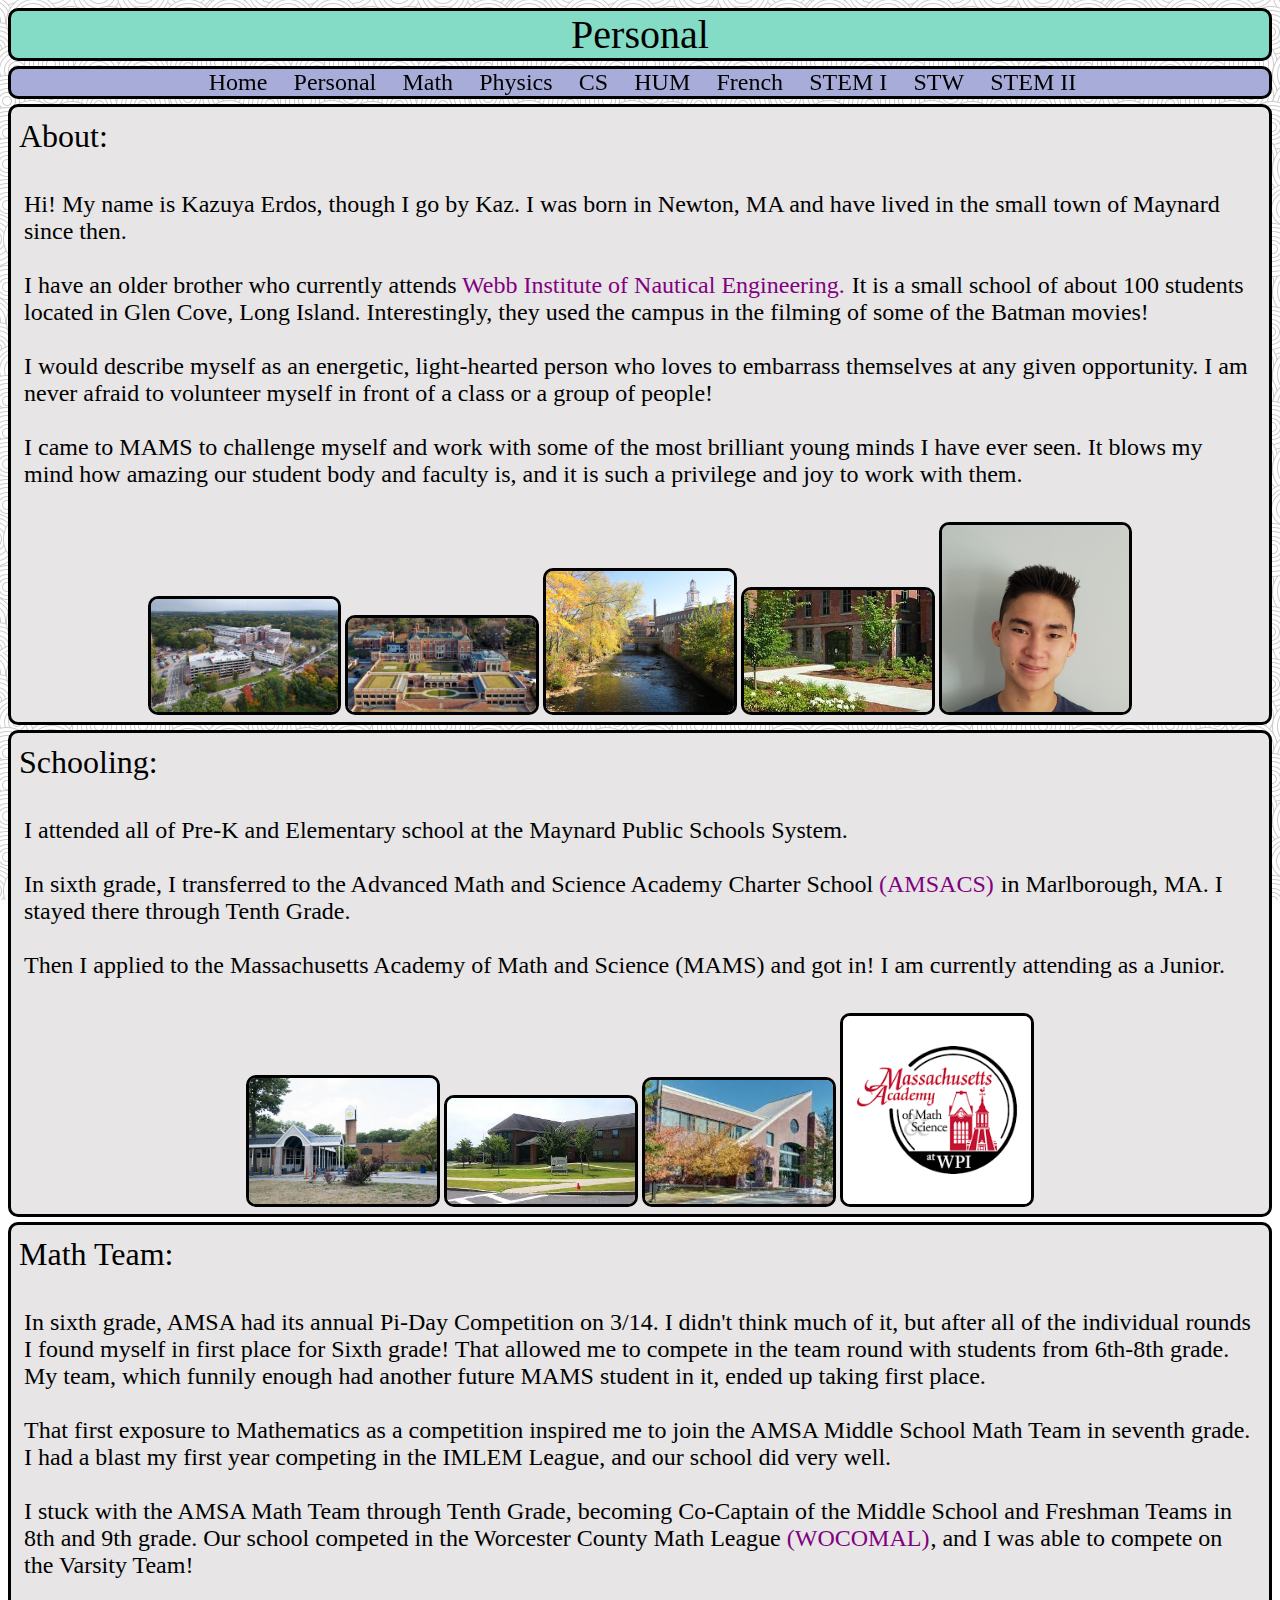
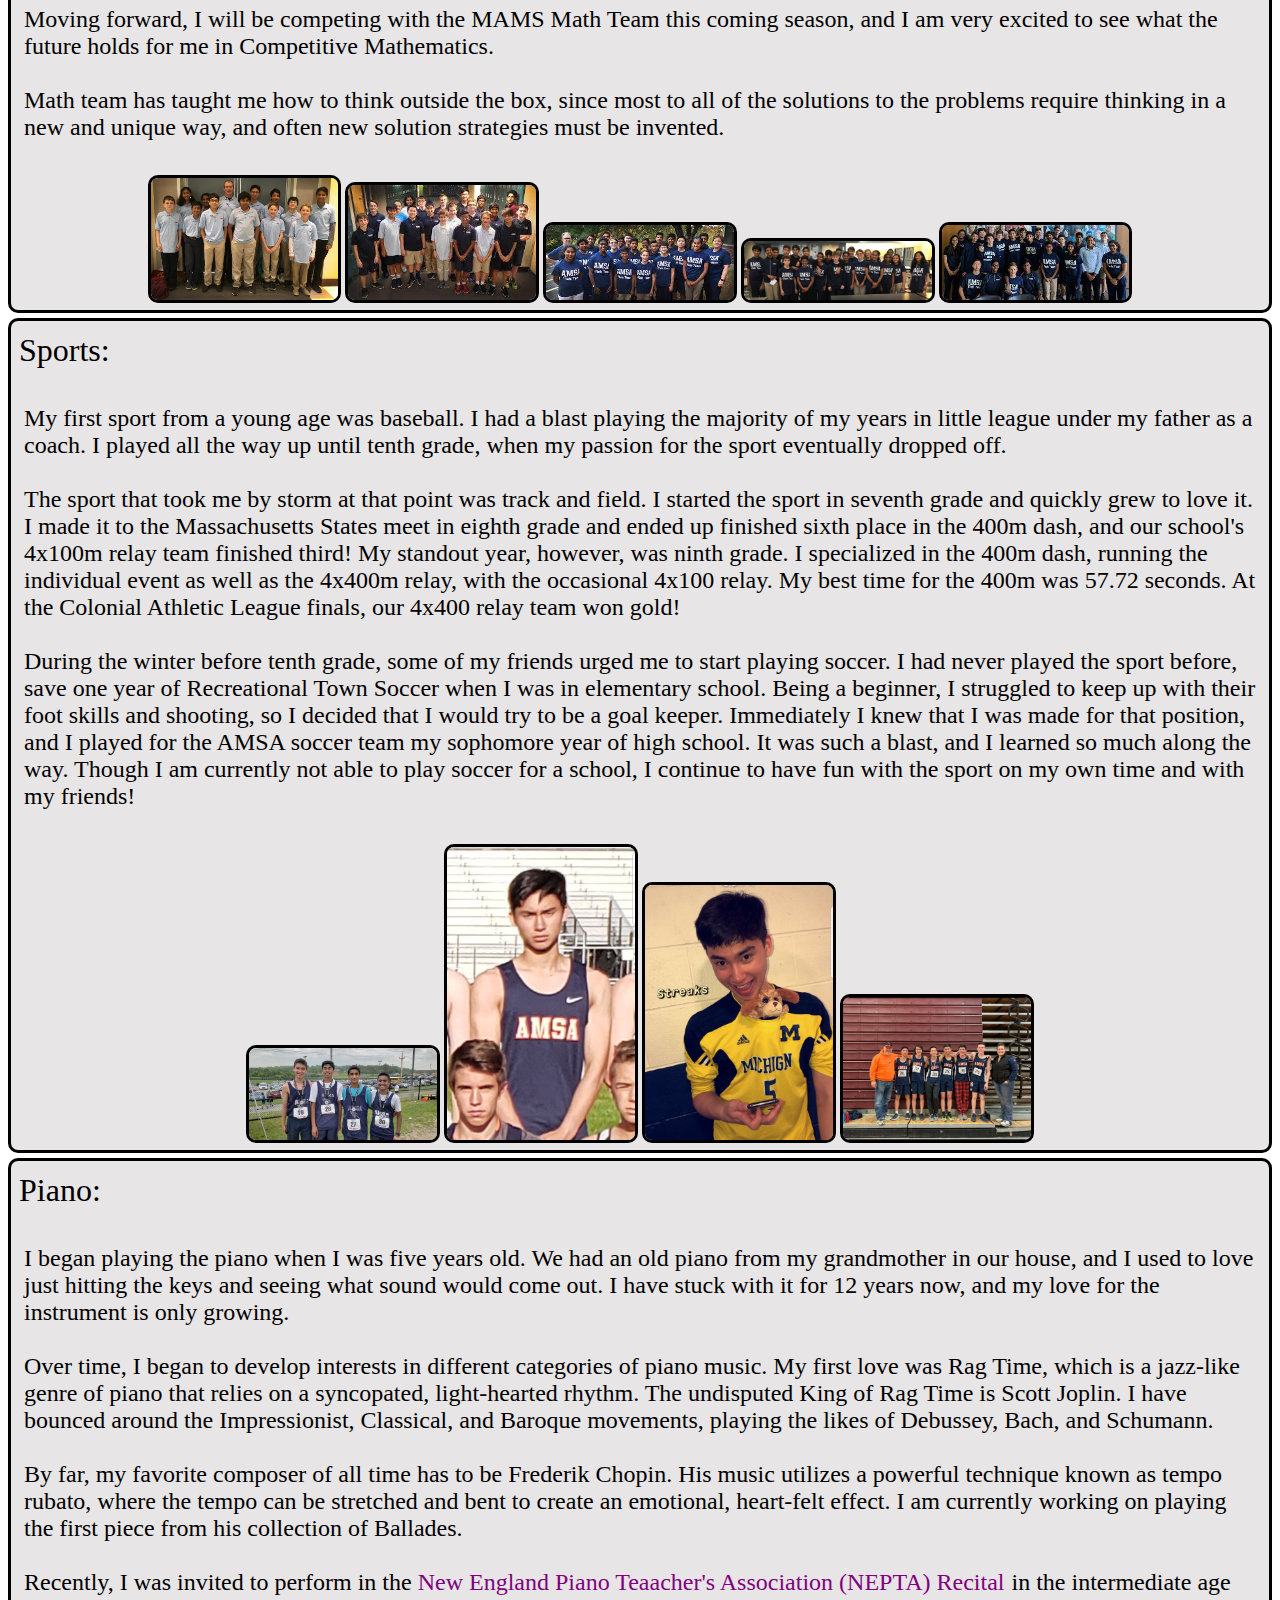
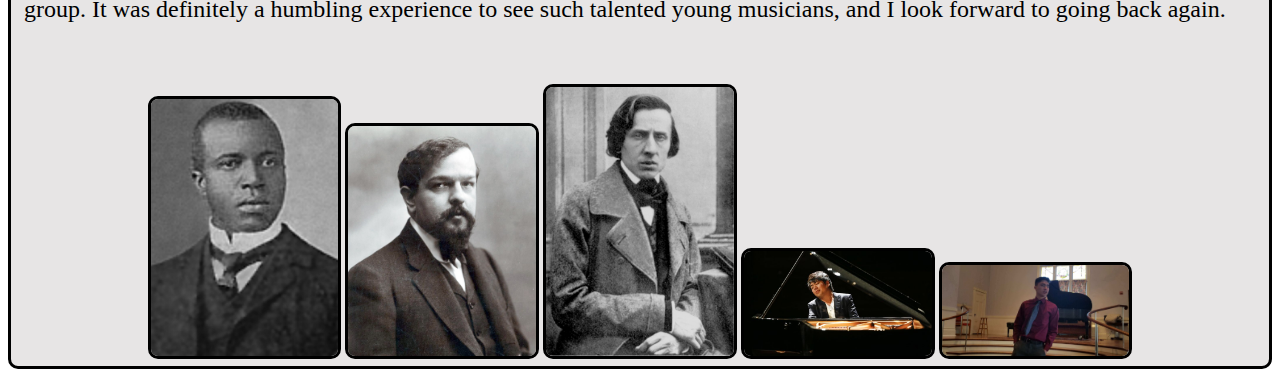
<file: personal.html>
<!DOCTYPE html>
<!-- This is an html comment -->
<html lang = "en">
	<head>
		<!-- Try to get a custom URL -->
		<meta charset="UTF-8">
		<title>Personal - Kaz's Website</title>
		<link rel = "stylesheet" href = "style.css">
		<link rel = "stylesheet" href = "style.css">
		<link rel="apple-touch-icon" sizes="180x180" href="personal_icon/apple-touch-icon.png">
		<link rel="icon" type="image/png" sizes="32x32" href="personal_icon/favicon-32x32.png">
		<link rel="icon" type="image/png" sizes="16x16" href="personal_icon/favicon-16x16.png">
		<link rel="manifest" href="personal_icon/site.webmanifest">
	</head>
	<body>
		<div class = "title border">
			Personal
		</div>
		<div class = "sticky">
			<div class = "content border"> 
				<div class = "menuItem">
					<a href = "index.html">Home</a>
				</div>
				<div class = "menuItem">
					<a href = "personal.html">Personal</a>
				</div>
				<div class = "menuItem academics">
					<a href = "math.html">Math</a>
				</div>
				<div class = "menuItem academics">
					<a href = "physics.html">Physics</a>
				</div>
				<div class = "menuItem academics">
					<a href = "cs.html">CS</a>
				</div>
				<div class = "menuItem academics">
					<a href = "hum.html">HUM</a>
				</div>
				<div class = "menuItem academics">
					<a href = "french.html">French</a>
				</div>
				<div class = "menuItem academics">
					<a href = "stem.html">STEM I</a>
				</div>
				<div class = "menuItem academics">
					<a href = "stw.html">STW</a>
				</div>
				<div class = "menuItem academics">
					<a href = "stem2.html">STEM II</a>
				</div>
			</div>
		</div>
		<div class = "contentWrap border">
			<div class = "header revealer">
				About:
			</div>
			<p class = hidden>
				<Strong>My background.</Strong>
			</p>
			<br>
			<p>
				Hi! My name is Kazuya Erdos, though I go by Kaz. I was born in Newton, MA and have lived in the small town of Maynard since then.
				
			<br><br>
				I have an older brother who currently attends <a href= "https://www.webb.edu/" class = "link">Webb Institute of Nautical Engineering. &nbsp;</a>It is a small school of about 100 students located in Glen Cove, Long
				Island. Interestingly, they used the campus in the filming of some of the Batman movies!
			<br><br>
				I would describe myself as an energetic, light-hearted person who loves to embarrass themselves at any given opportunity. I am never afraid to 
				volunteer myself in front of a class or a group of people!
			<br><br>
				I came to MAMS to challenge myself and work with some of the most brilliant young minds I have ever seen. It blows my mind how amazing our student body 
				and faculty is, and it is such a privilege and joy to work with them.
				</p>
			<div class = "wrapper">
				<img class = "galleryImage g1 border" alt = "Hospital Photo" src= "Images/newton_hospital.jpg">
				<img class = "galleryImage g2 border" alt = "Webb Institue Campus" src= "Images/webb.jpg">
				<img class = "galleryImage g3 border" alt = "Town of Maynard" src= "Images/maynard.jpg">
				<img class = "galleryImage g4 border" alt = "Mass Academy" src= "Images/mass_academy.jpg">
				<img class = "galleryImage g5 border" alt = "School Picture" src= "Images/KazuyaErdos.jpg">
				<br>
				<div class = "contentHover t1 border">
				Newton-Wellesley Hospital, where I was born.
				</div>
				<div class = "contentHover t2 border">
				The beautiful campus of Webb Institute!
				</div>
				<div class = "contentHover t3 border">
				My home town of Maynard, Massachuetts.
				</div>
				<div class = "contentHover t4 border">
				Our humble little home: Mass Academy!
				</div>
				<div class = "contentHover t5 border">
				My School Picture for my Junior year at MAMS!
				</div>
			</div>
		
		</div>
	
		<div class = "contentWrap border">
			<div class = "header revealer">
				Schooling:
			</div>
			<p class = hidden>
				<Strong>What got me here.</Strong>
			</p>
			<br>
			<p>
				I attended all of Pre-K and Elementary school at the Maynard Public Schools System.
				<br><br>
				In sixth grade, I transferred to the Advanced Math and Science Academy Charter School <a href = "https://www.amsacs.org/" class = "link">(AMSACS)&nbsp;</a>
				in Marlborough, MA. I stayed there through Tenth Grade.
				<br><br>
				Then I applied to the Massachusetts Academy of Math and Science (MAMS) and got in! I am currently attending as a Junior.
			</p>
			<div class = "wrapper">
				
				<img class = "galleryImage g1 border" alt = "Green Meadow" src= "Images/greenMeadow.jpg">
				<img class = "galleryImage g2 border" alt = "Fowler" src= "Images/fowler.jpeg">
				<img class = "galleryImage g3 border" alt = "AMSA" src= "Images/amsa.jpeg">
				<img class = "galleryImage g4 border" alt = "Mass Academy" src= "Images/mams.png">
				<br>
				<div class = "contentHover t1 border">
				My Pre-K and Elementary School, Green Meadow.
				</div>
				<div class = "contentHover t2 border">
				My Elementary School, Fowler.
				</div>
				<div class = "contentHover t3 border">
				My Middle and High School, AMSACS.
				</div>
				<div class = "contentHover t4 border">
				The Logo of Mass Academy.
				</div>
			</div>
		</div>
		
		<div class = "contentWrap border">
			<div class = "header revealer">
				Math Team:
			</div>
			<p class = hidden>
				<Strong>What built me up.</Strong>
			</p>
			<br>
			<p>
				In sixth grade, AMSA had its annual Pi-Day Competition on 3/14. I didn't think much of it, but after all of the individual rounds I found 
				myself in first place for Sixth grade! That allowed me to compete in the team round with students from 6th-8th grade. My team, which funnily enough 
				had another future MAMS student in it, ended up taking first place.
				
				<br><br>
				
				That first exposure to Mathematics as a competition inspired me to join the AMSA Middle School Math Team in seventh grade. I had a blast my first year 
				competing in the IMLEM League, and our school did very well.
				
				<br><br>
				
				I stuck with the AMSA Math Team through Tenth Grade, becoming Co-Captain of the Middle School and Freshman Teams in 8th and 9th grade.
				Our school competed in the Worcester County Math League <a href = "https://www.wocomal.org/" class = "link">(WOCOMAL)&nbsp;</a>, and I was able to compete on the Varsity Team!
				
				<br><br>
				
				Moving forward, I will be competing with the MAMS Math Team this coming season, and I am very excited to see what the future holds 
				for me in Competitive Mathematics. 
				
				<br><br>
				
				Math team has taught me how to think outside the box, since most to all of the solutions to the problems require thinking
				in a new and unique way, and often new solution strategies must be invented.
			
			</p>
			<div class = "wrapper">
				<img class = "galleryImage g1 border" alt = "Exeter" src= "Images/exeter.jpg">
				<img class = "galleryImage g2 border" alt = "Middle School Math Team" src= "Images/midMath.jpeg">
				<img class = "galleryImage g3 border" alt = "Freshman Team" src= "Images/fres.jpeg">
				<img class = "galleryImage g4 border" alt = "Another Freshman Team" src= "Images/freshman.jpg">
				<img class = "galleryImage g5 border" alt = "Varsity Math Team" src= "Images/varsity.jpeg">
				<br>
				<div class = "contentHover t1 border">
				AMSA Middle School Team at Exeter, NH.
				</div>
				<div class = "contentHover t2 border">
				The AMSA Middle School Math Team.
				</div>
				<div class = "contentHover t3 border">
				The AMSA Freshman Math Team.
				</div>
				<div class = "contentHover t4 border">
				The AMSA Freshman Math Team, a year later.
				</div>
				<div class = "contentHover t5 border">
				The AMSA Varsity Math Team.
				</div>
			</div>
		</div>
		
		<div class = "contentWrap border">
			<div class = "header revealer">
				Sports:
			</div>
			<p class = hidden>
				<Strong>What got me moving.</Strong>
			</p>
			<br>
			<p>
				My first sport from a young age was baseball. I had a blast playing the majority of my years in little league under my father as a coach. 
				I played all the way up until tenth grade, when my passion for the sport eventually dropped off.
				<br><br>
				The sport that took me by storm at that point was track and field. I started the sport in seventh grade and quickly grew to love it. 
				I made it to the Massachusetts States meet in eighth grade and ended up finished sixth place in the 400m dash, and our school's 4x100m 
				relay team finished third! My standout year, however, was ninth grade. I specialized in the 400m dash, running the individual event as well
				as the 4x400m relay, with the occasional 4x100 relay. My best time for the 400m was 57.72 seconds. At the Colonial Athletic League finals, our 
				4x400 relay team won gold!
				<br><br>
				During the winter before tenth grade, some of my friends urged me to start playing soccer. I had never played the sport before, save one year
				of Recreational Town Soccer when I was in elementary school. Being a beginner, I struggled to keep up with their foot skills and shooting, so I 
				decided that I would try to be a goal keeper. Immediately I knew that I was made for that position, and I played for the AMSA soccer team 
				my sophomore year of high school. It was such a blast, and I learned so much along the way. Though I am currently not able to play soccer for 
				a school, I continue to have fun with the sport on my own time and with my friends!
			</p>
			<div class = "wrapper">
				<img class = "galleryImage g1 border" alt = "Track Team Photo" src= "Images/track_image.jpg">
				<img class = "galleryImage g2 border" alt = "Close-up Track Photo" src= "Images/closeUp.jpg">
				<img class = "galleryImage g3 border" alt = "Soccer Game" src= "Images/after_soccer.jpg">
				<img class = "galleryImage g4 border" alt = "Finals" src= "Images/track_team.jpg">
				<br>
				<div class = "contentHover t1 border">
				Our 4x100m track team, which won third place.
				</div>
				<div class = "contentHover t2 border">
				A photo from 9th grade Track.
				</div>
				<div class = "contentHover t3 border">
				After an intense soccer game!
				</div>
				<div class = "contentHover t4 border">
				A photo at an Indoor Track Regional Finals Meet.
				</div>
			</div>
		</div>
		
		<div class = "contentWrap border">
			<div class = "header revealer">
				Piano:
			</div>
			<p class = hidden>
				<Strong>My emotional outlet.</Strong>
			</p>
			<br>
			<p>
				I began playing the piano when I was five years old. We had an old piano from my grandmother in our house, and I used to love just hitting the 
				keys and seeing what sound would come out. I have stuck with it for 12 years now, and my love for the instrument is only growing. 
				<br><br>
				
				Over time, I began to develop interests in different categories of piano music. My first love was Rag Time, which is a jazz-like genre
				of piano that relies on a syncopated, light-hearted rhythm. The undisputed King of Rag Time is Scott Joplin. I have bounced around
				the Impressionist, Classical, and Baroque movements, playing the likes of Debussey, Bach, and Schumann.
				
				<br><br>
				By far, my favorite composer of all time has to be Frederik Chopin. His music utilizes a powerful technique known as tempo rubato, 
				where the tempo can be stretched and bent to create an emotional, heart-felt effect. I am currently working on playing the first piece
				from his collection of Ballades.
				
				<br><br>
				
				Recently, I was invited to perform in the <a href = "https://nepta.com" class = "link">New England Piano Teaacher's Association (NEPTA) Recital&nbsp;</a> 
				in the intermediate age group. It was definitely a humbling experience to see such talented young musicians, and I look forward to going
				back again.
				<br><br>
				
				<!-- >A recent recording of Chopin's <a href = "https://drive.google.com/file/d/10jiT1KSAhZqYJrDXayzcanGOoOWN2Vex/view?usp=sharing" class = "link">"Grande Valse Brilliante"&nbsp;</a>
				 can be found here. -->
		
			</p>
				<div class = "wrapper">
				<img class = "galleryImage g1 border" alt = "Scott Jopin" src= "Images/scott.jpg">
				<img class = "galleryImage g2 border" alt = "Claude Debussey" src= "Images/debussey.jpg">
				<img class = "galleryImage g3 border" alt = "Frederik Chopin" src= "Images/chopin.jpeg">
				<img class = "galleryImage g4 border" alt = "Lang Lang" src= "Images/lang.jpg">
				<img class = "galleryImage g5 border" alt = "After a recital" src= "Images/standing.jpg">
				<br>
				<div class = "contentHover t1 border">
				Scott Joplin.
				</div>
				<div class = "contentHover t2 border">
				Claude Debussey.
				</div>
				<div class = "contentHover t3 border">
				Frederik Chopin.
				</div>
				<div class = "contentHover t4 border">
				My favorite pianist, Lang Lang.
				</div>
				<div class = "contentHover t5 border">
				After the NEPTA piano recital.
				</div>
			</div>
		</div>
		
		
	
			
	</body>
</html>
</file>
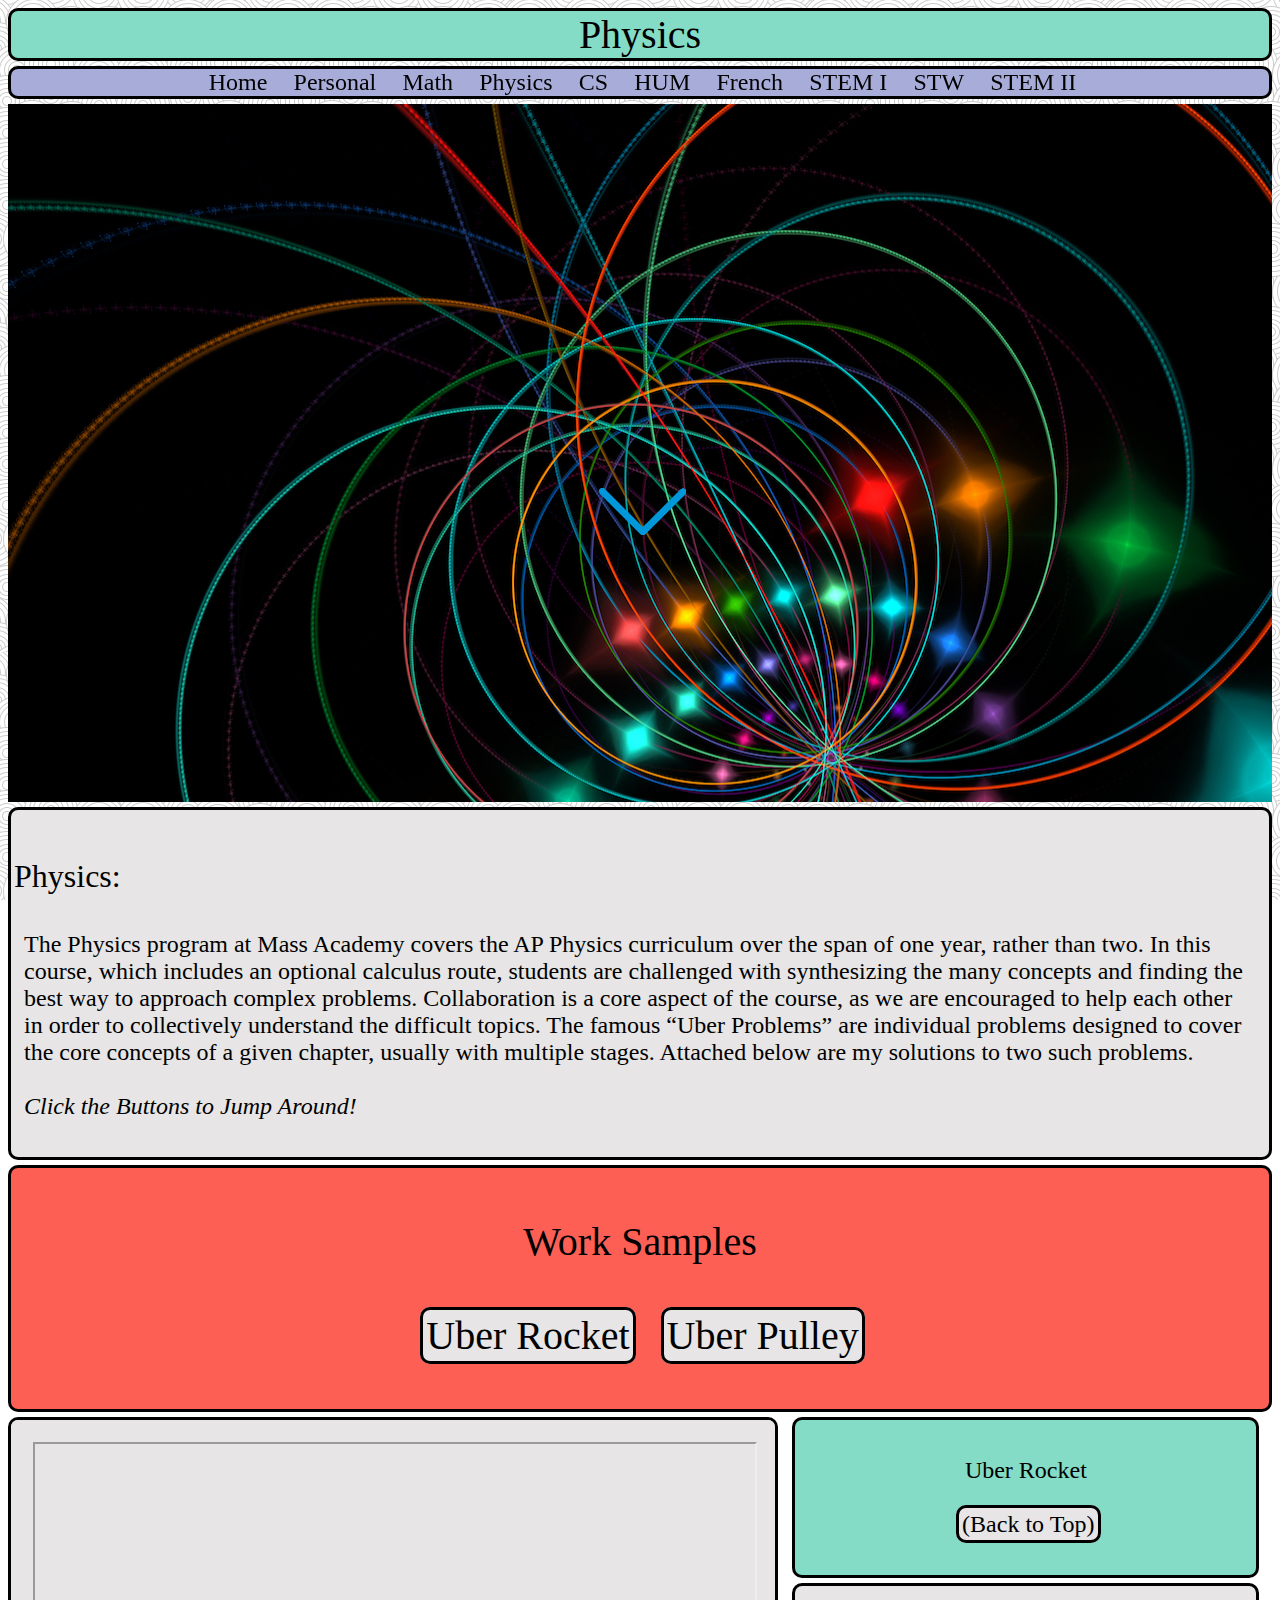
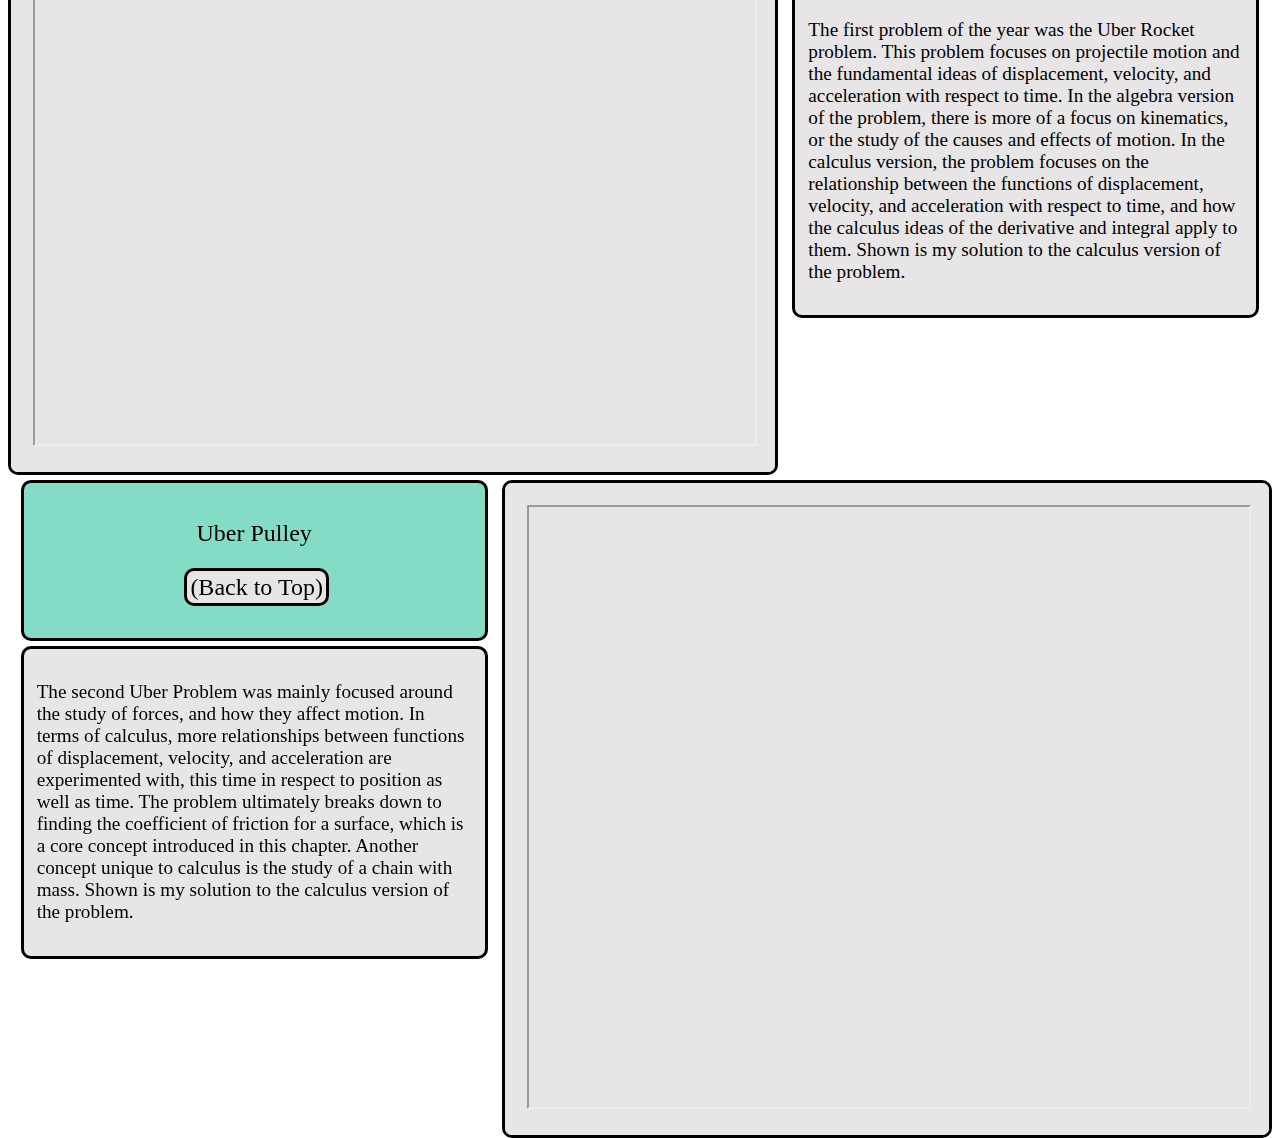
<file: physics.html>
<!DOCTYPE html>
<!-- This is an html comment -->
<html lang = "en">
	<head>
		<!-- Try to get a custom URL -->
		<meta charset="UTF-8">
		<title>Physics - Kaz's Website</title>
		<link rel = "stylesheet" href = "style.css">
		<link rel="apple-touch-icon" sizes="180x180" href="Physics_icon/apple-touch-icon.png">
		<link rel="icon" type="image/png" sizes="32x32" href="Physics_icon/favicon-32x32.png">
		<link rel="icon" type="image/png" sizes="16x16" href="Physics_icon/favicon-16x16.png">
		<link rel="manifest" href="Physics_icon/site.webmanifest">
		<script src="https://ajax.googleapis.com/ajax/libs/jquery/3.3.1/jquery.min.js"></script>
		<script>
		$(document).ready(function(){
		  $("a").on('click', function(event) {
		    if (this.hash !== "") {
		      event.preventDefault();
		      var hash = this.hash;
		      $('html, body').animate({
		        scrollTop: $(hash).offset().top
		      }, 800, function(){
		        window.location.hash = hash;
		      });
		    }
		  });
		});
		</script>
	</head>
	<body>
		<div class = "title border">
			Physics
		</div>
		<div class = "sticky">
			<div class = "content border"> 
				<div class = "menuItem">
					<a href = "index.html">Home</a>
				</div>
				<div class = "menuItem">
					<a href = "personal.html">Personal</a>
				</div>
				<div class = "menuItem academics">
					<a href = "math.html">Math</a>
				</div>
				<div class = "menuItem academics">
					<a href = "physics.html">Physics</a>
				</div>
				<div class = "menuItem academics">
					<a href = "cs.html">CS</a>
				</div>
				<div class = "menuItem academics">
					<a href = "hum.html">HUM</a>
				</div>
				<div class = "menuItem academics">
					<a href = "french.html">French</a>
				</div>
				<div class = "menuItem academics">
					<a href = "stem.html">STEM I</a>
				</div>
				<div class = "menuItem academics">
					<a href = "stw.html">STW</a>
				</div>
				<div class = "menuItem academics">
					<a href = "stem2.html">STEM II</a>
				</div>
			</div>
		</div>
		<div class = "empty" id = "PhysicsBG">
		<a href = "#Home"><img src = "Images/arrow.gif" class = "arrow" alt = "arrow"></a>
		</div>
		<div class = "contentWrap border" id = "Home">
			<div class = "header revealer">
			<br>
				Physics:
			</div>
			<p class = hidden>
				<Strong>Taught by Mr. Ellis.</Strong>
			</p>
			<br>
			<p>
				The Physics program at Mass Academy covers the AP Physics curriculum over the span of one year, rather than two. In this course, which includes an optional calculus route, students are challenged with synthesizing the many concepts and finding the best way to approach complex problems. Collaboration is a core aspect of the course, as we are encouraged to help each other in order to collectively understand the difficult topics. The famous “Uber Problems” are individual problems designed to cover the core concepts of a given chapter, usually with multiple stages. Attached below are my solutions to two such problems. 
				<br>
				<br>
				<i>Click the Buttons to Jump Around!</i>			
			</p>
		</div>		
		
		<div class = "contentWrap border macroTitle" id = "WorkSamples">
			<p class = "titleText">
			Work Samples
			<br>
			<br>
			<a href = "#UberRocket" class = shifter>Uber Rocket</a>
			&nbsp;
			<a href = "#UberPulley" class = shifter>Uber Pulley</a>
			</p>
			</div>
			
		<div class = "parent"> 
		<div class = "contentWrap border displayLeft">
			<iframe src="Elements/UberRocket.pdf"></iframe>
		</div>
		<div class = "border infoRight miniTitle" id = "UberRocket">
			<p>Uber Rocket
			<br>
			<br>
			<a href = "#WorkSamples" class = shifter>(Back to Top)</a>
			</p>
		</div>
		<div class = "contentWrap border infoRight">
		<p class = "shortDescription">The first problem of the year was the Uber Rocket problem. This problem focuses on projectile motion and the fundamental ideas of displacement, velocity, and acceleration with respect to time. In the algebra version of the problem, there is more of a focus on kinematics, or the study of the causes and effects of motion. In the calculus version, the problem focuses on the relationship between the functions of displacement, velocity, and acceleration with respect to time, and how the calculus ideas of the derivative and integral apply to them. Shown is my solution to the calculus version of the problem.
		</p>
		</div>
		</div>
		
		<div class = "parent"> 
		<div class = "contentWrap border displayRight">
			<iframe src="Elements/UberPulley.pdf"></iframe>
		</div>
		<div class = "border infoLeft miniTitle" id = "UberPulley">
			<p>Uber Pulley
			<br>
			<br>
			<a href = "#WorkSamples" class = shifter>(Back to Top)</a>
			</p>
		</div>
		<div class = "contentWrap border infoLeft">
		<p class = "shortDescription">The second Uber Problem was mainly focused around the study of forces, and how they affect motion. In terms of calculus, more relationships between functions of displacement, velocity, and acceleration are experimented with, this time in respect to position as well as time. The problem ultimately breaks down to finding the coefficient of friction for a surface, which is a core concept introduced in this chapter. Another concept unique to calculus is the study of a chain with mass. Shown is my solution to the calculus version of the problem.
		</p>
		</div>
		</div>
		
	
			
	</body>
</html>
</file>
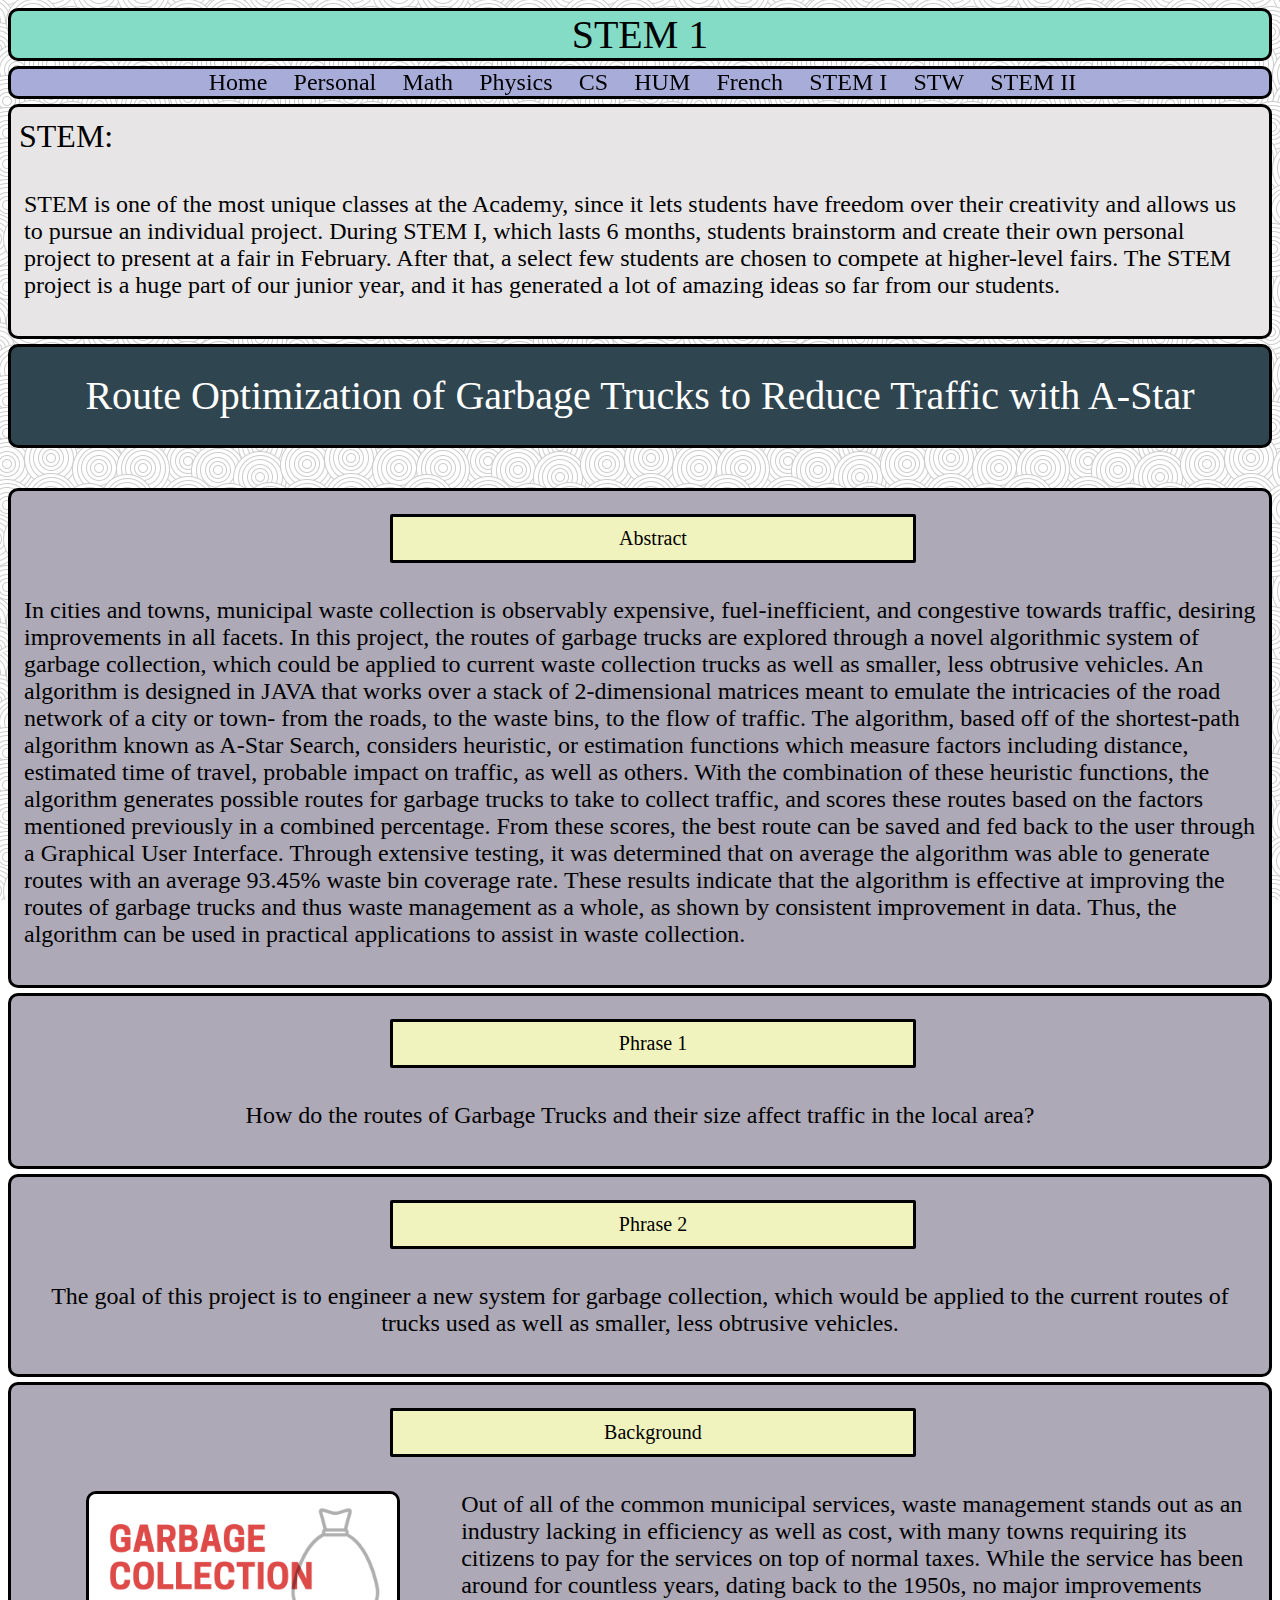
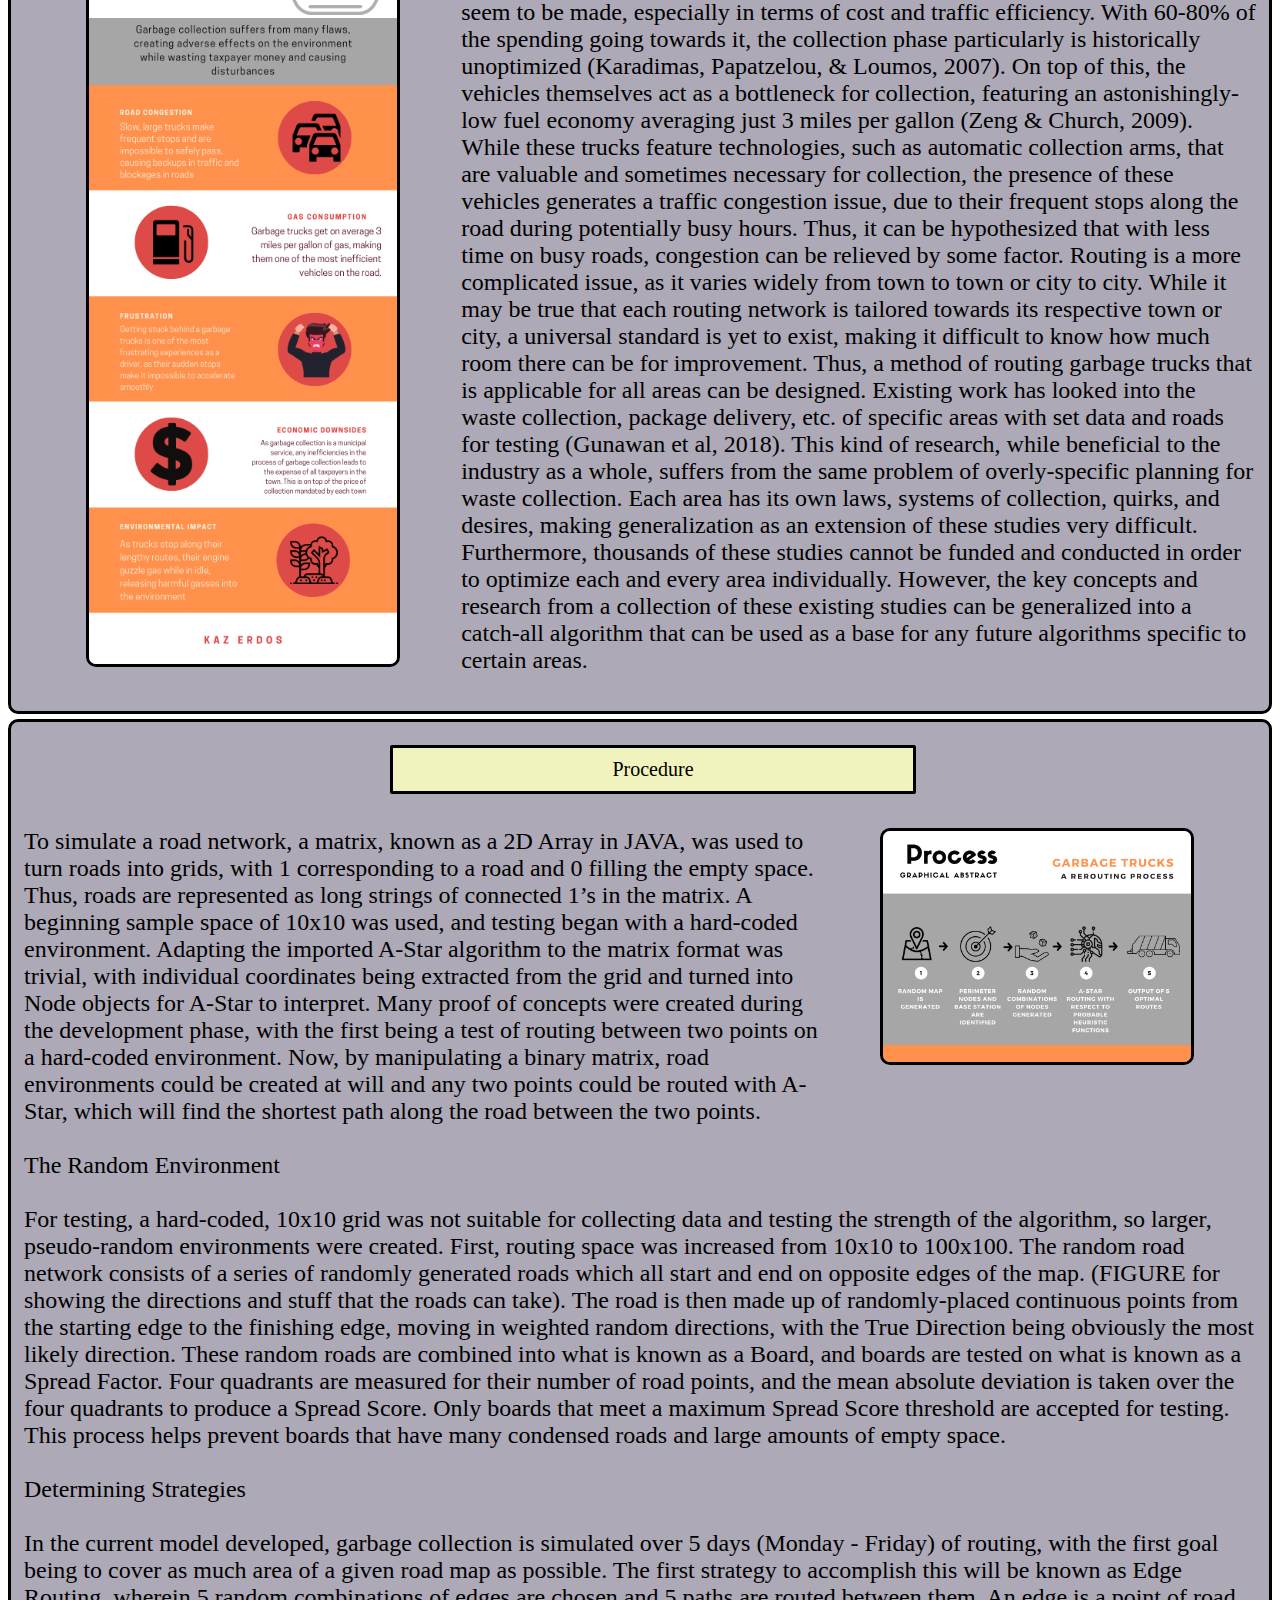
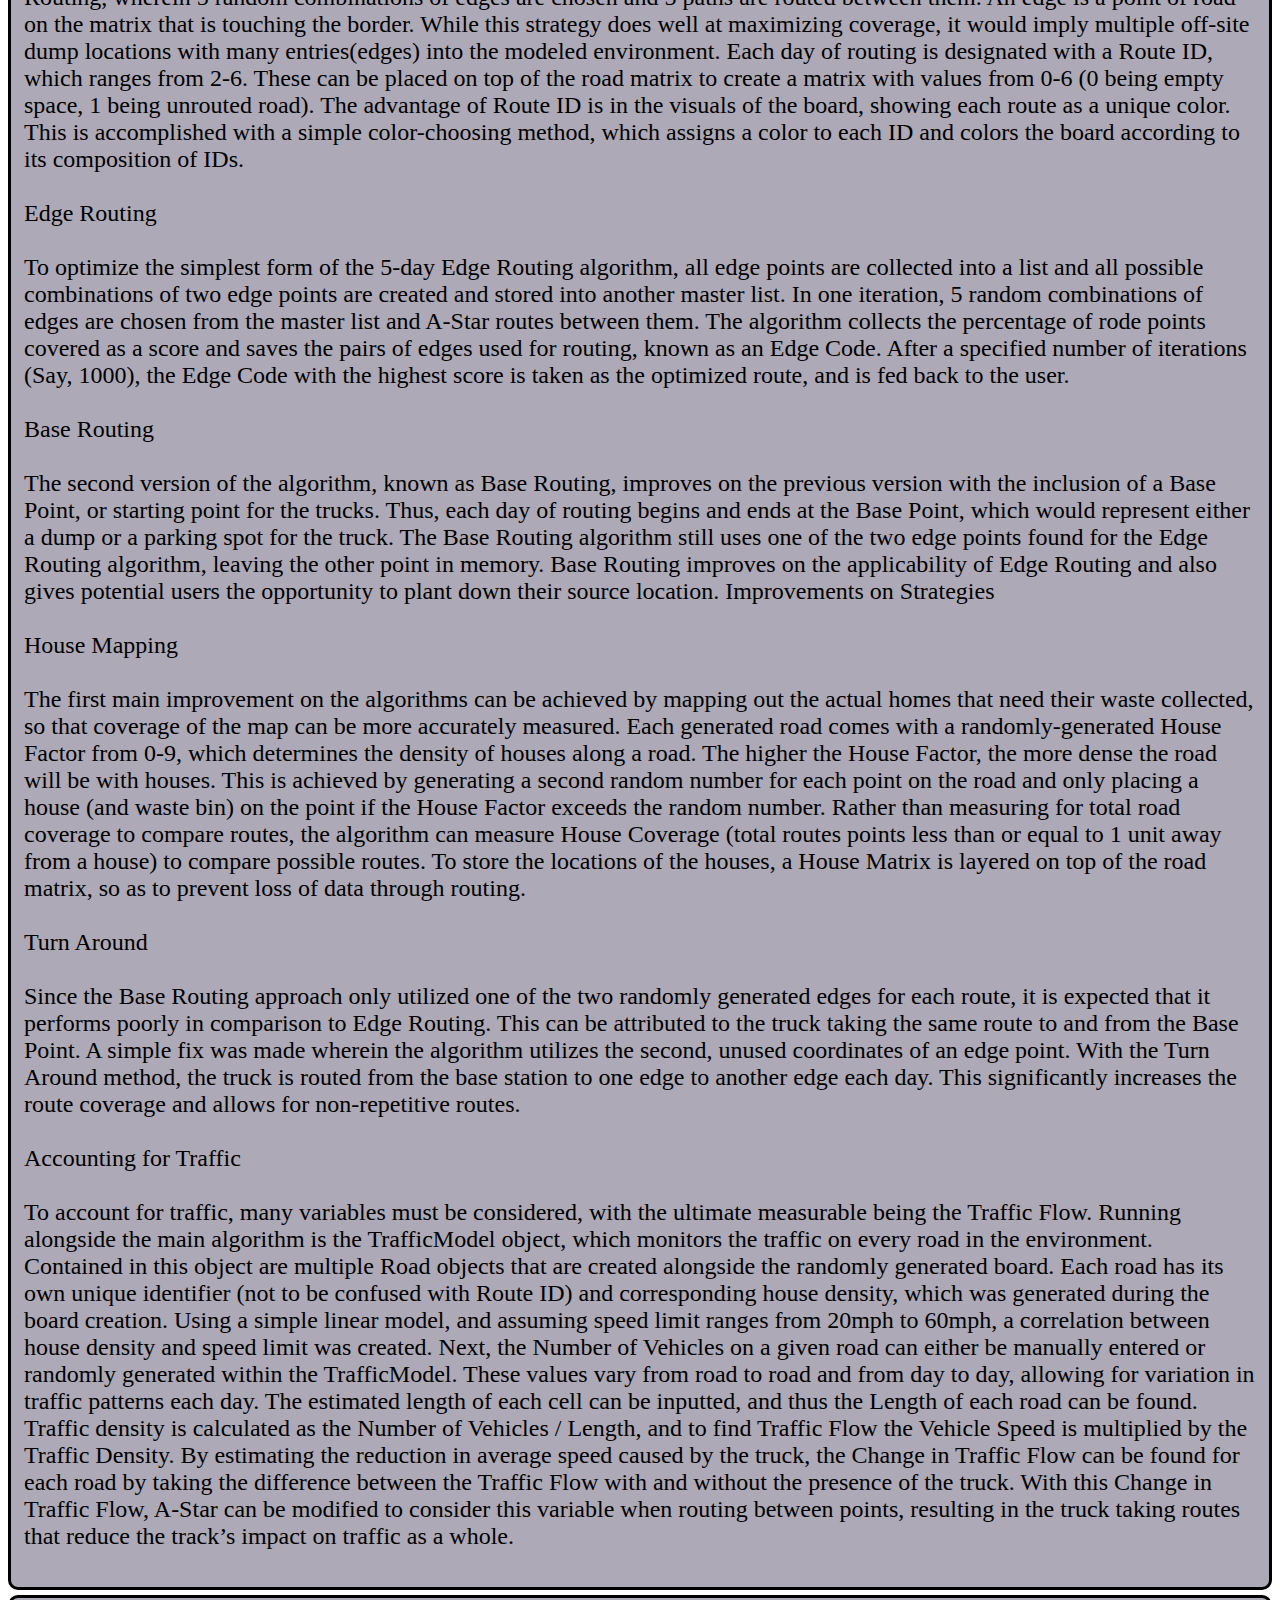
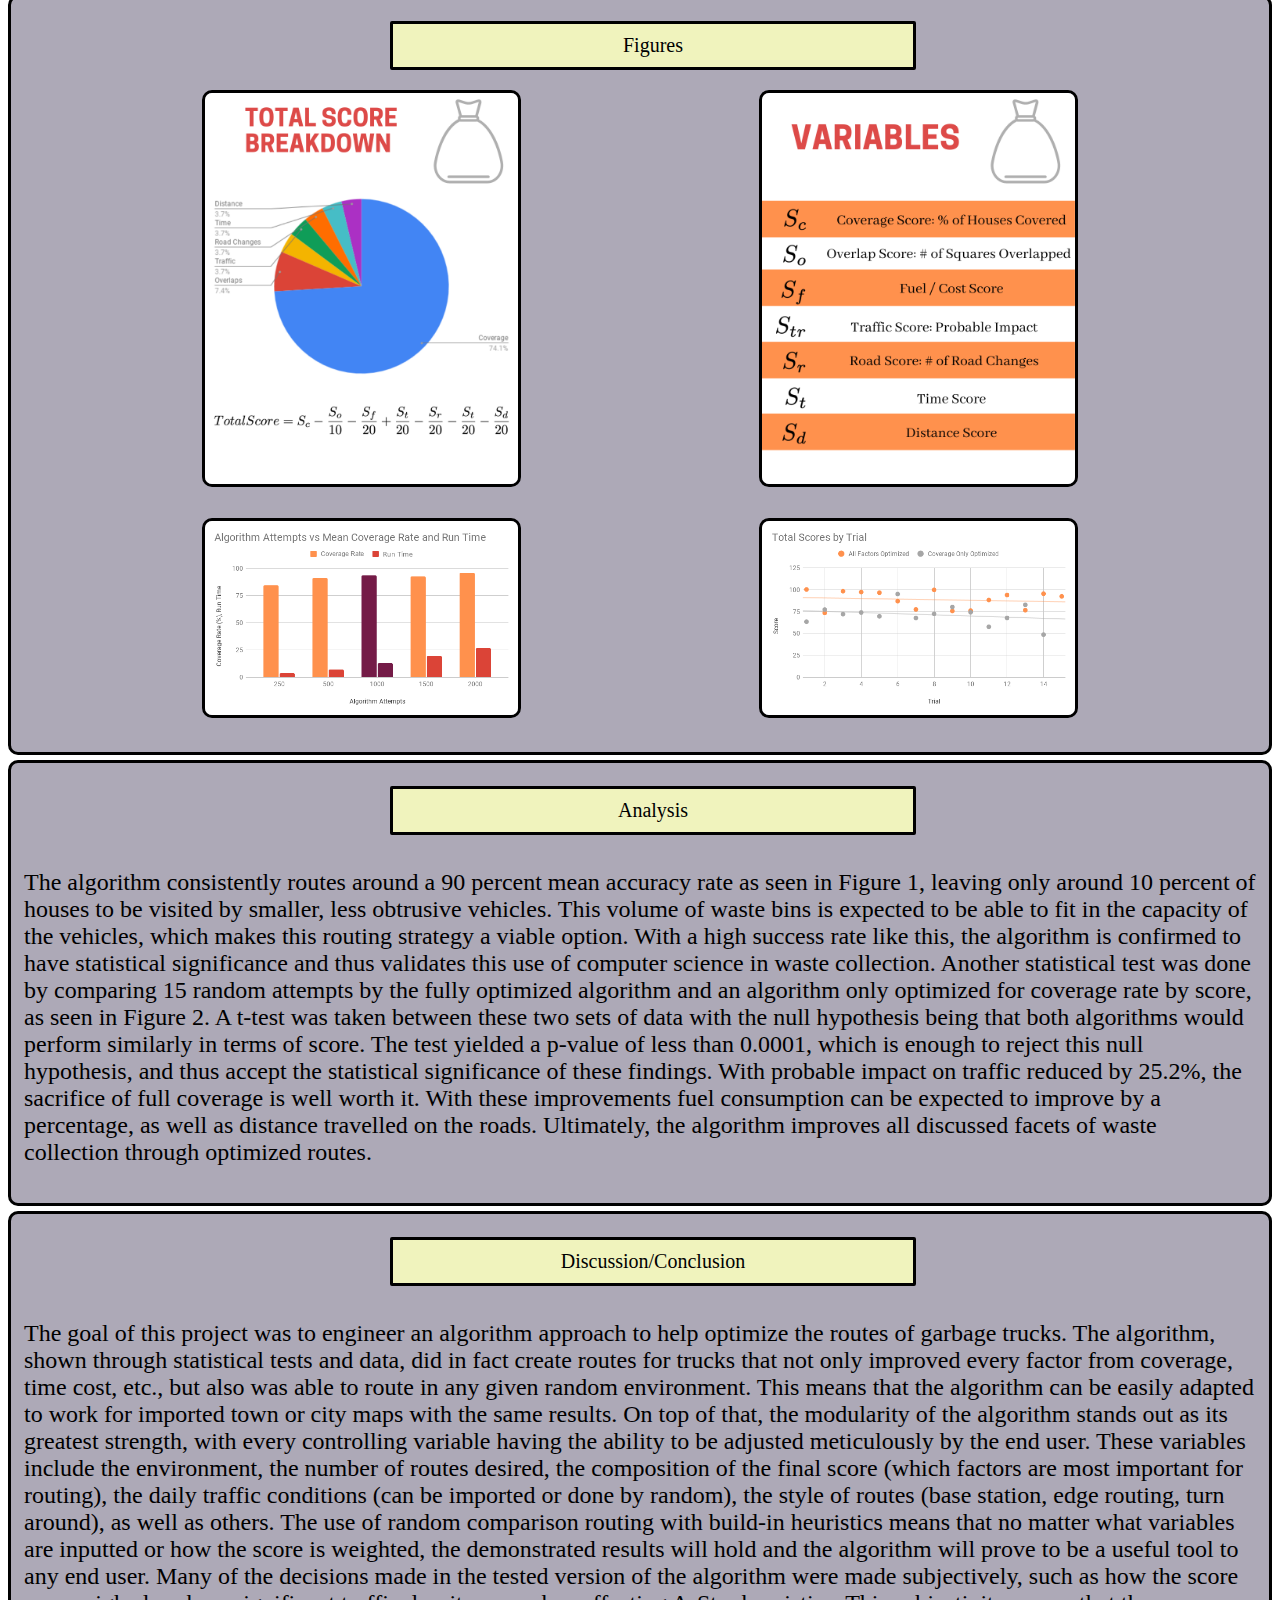
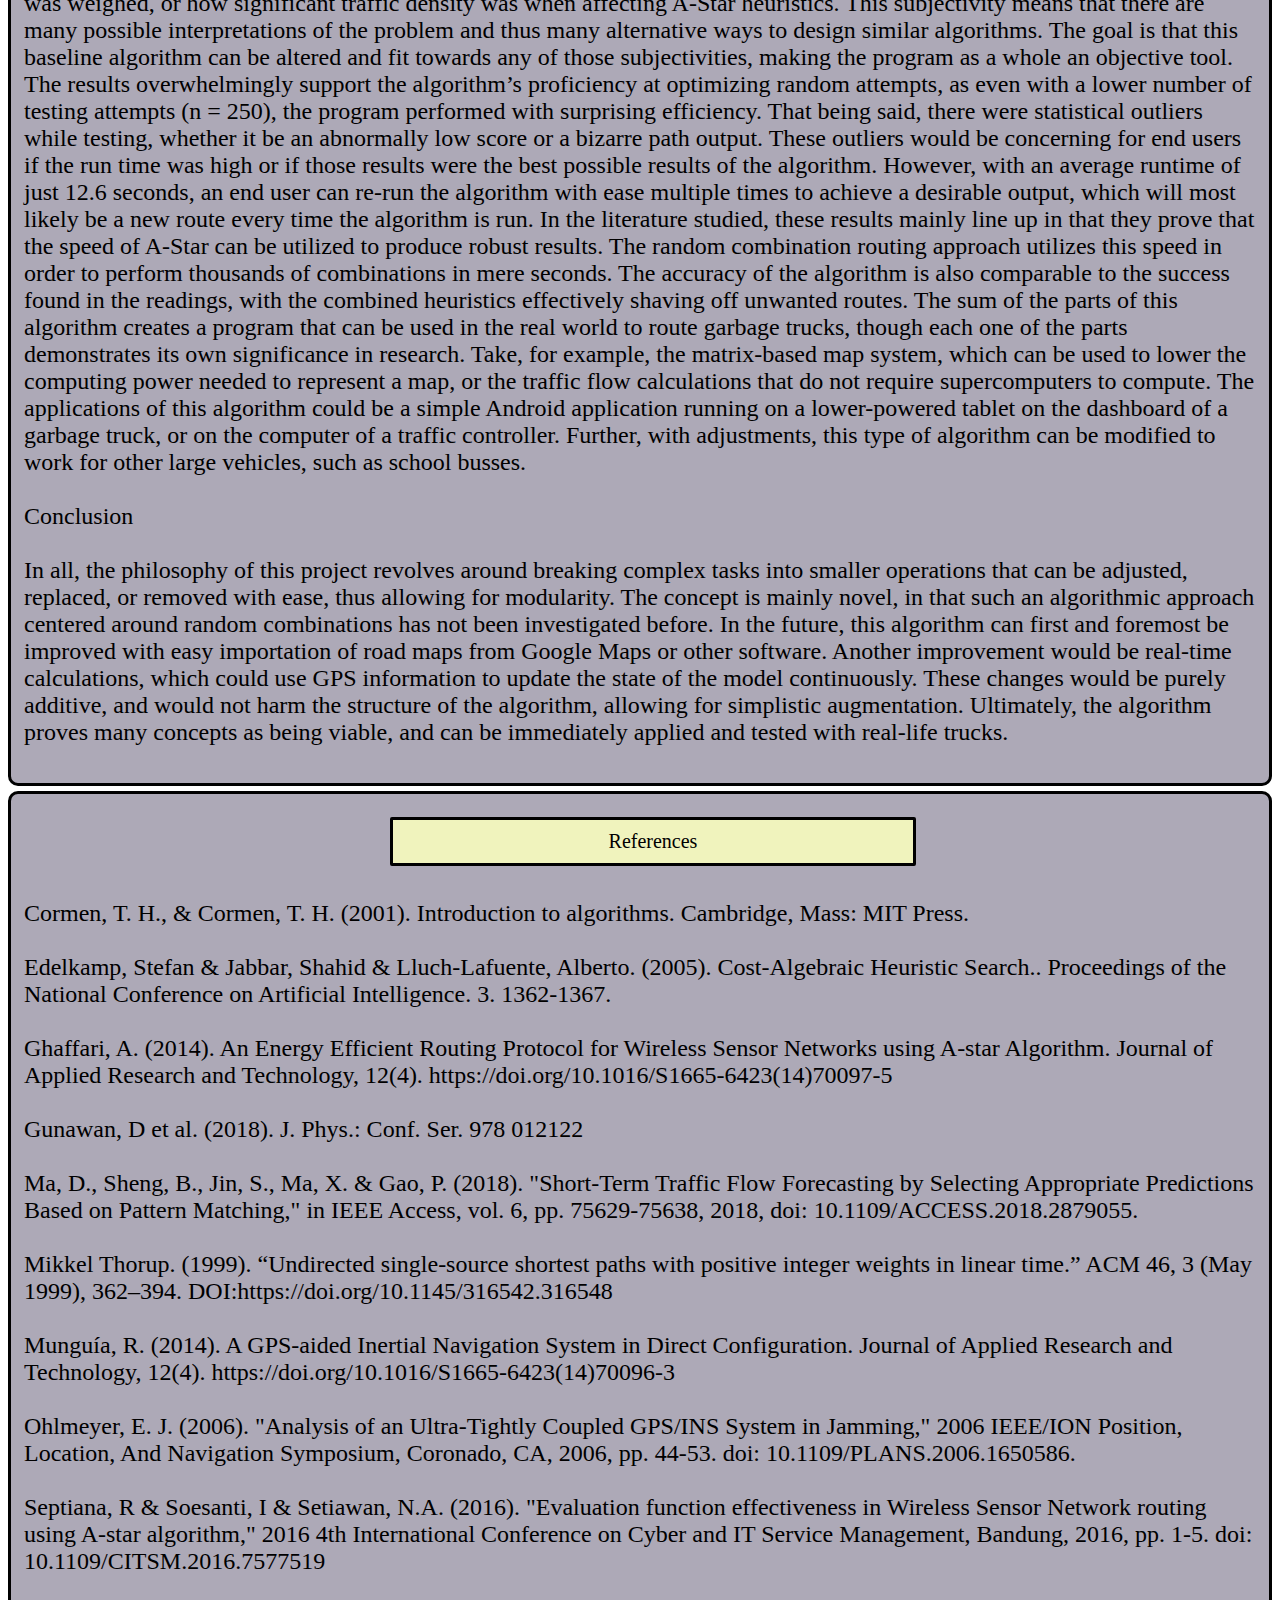
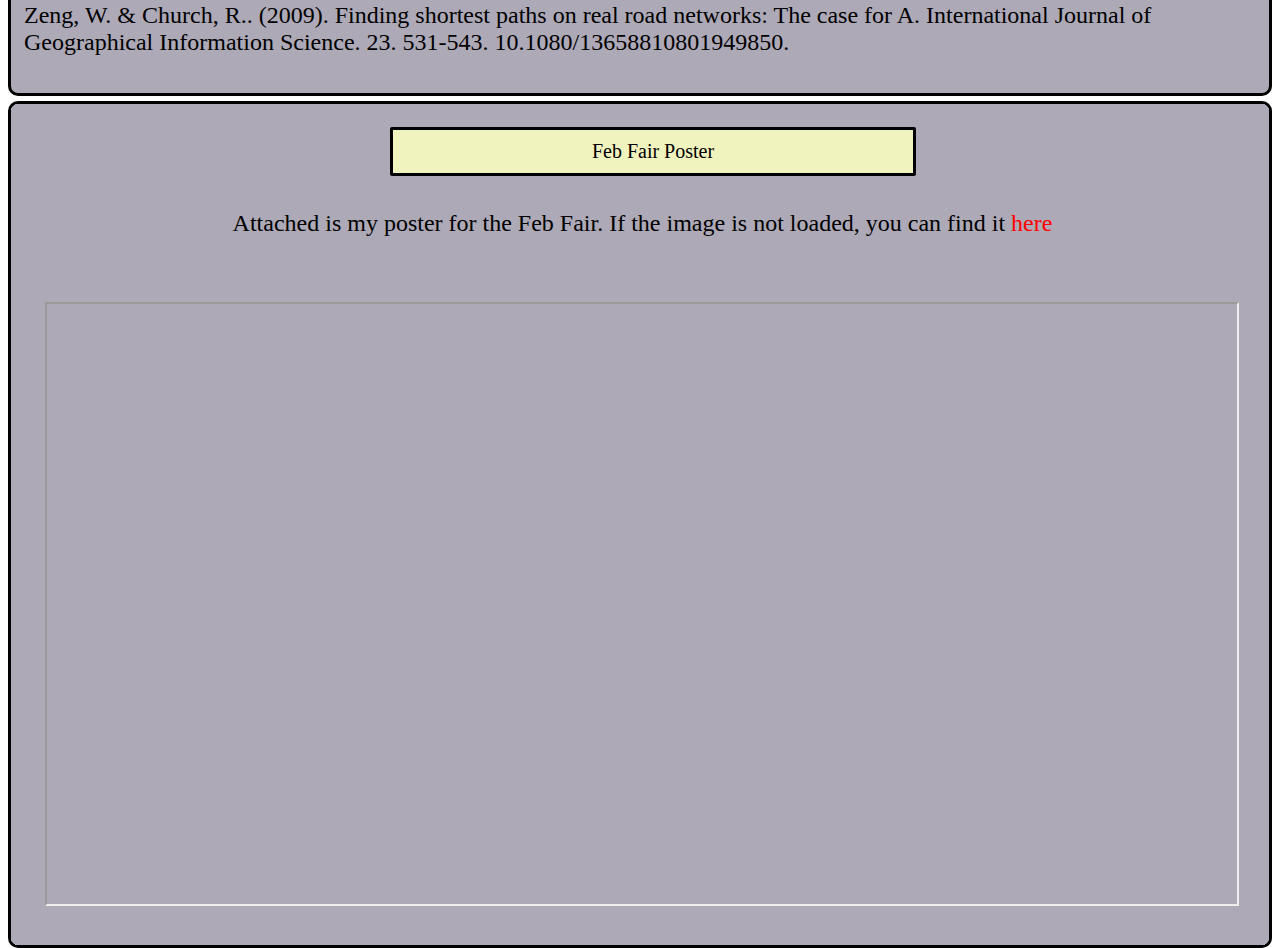
<file: stem.html>
<!DOCTYPE html>
<!-- This is an html comment -->
<html lang = "en">
	<head>
		<!-- Try to get a custom URL -->
		<meta charset="UTF-8">
		<title>STEM 1 - Kaz's Website</title>
		<link rel = "stylesheet" href = "style.css">
		<link rel="apple-touch-icon" sizes="180x180" href="STEM_icon/apple-touch-icon.png">
		<link rel="icon" type="image/png" sizes="32x32" href="STEM_icon/favicon-32x32.png">
		<link rel="icon" type="image/png" sizes="16x16" href="STEM_icon/favicon-16x16.png">
		<link rel="manifest" href="STEM_icon/site.webmanifest">
		<script src="https://ajax.googleapis.com/ajax/libs/jquery/3.3.1/jquery.min.js"></script>
		<script>
		$(document).ready(function(){
		  $("a").on('click', function(event) {
		    if (this.hash !== "") {
		      event.preventDefault();
		      var hash = this.hash;
		      $('html, body').animate({
		        scrollTop: $(hash).offset().top
		      }, 800, function(){
		        window.location.hash = hash;
		      });
		    }
		  });
		});
		</script>
	</head>
	<body>
		<div class = "title border">
			STEM 1
		</div>
		<div class = "sticky">
			<div class = "content border"> 
				<div class = "menuItem">
					<a href = "index.html">Home</a>
				</div>
				<div class = "menuItem">
					<a href = "personal.html">Personal</a>
				</div>
				<div class = "menuItem academics">
					<a href = "math.html">Math</a>
				</div>
				<div class = "menuItem academics">
					<a href = "physics.html">Physics</a>
				</div>
				<div class = "menuItem academics">
					<a href = "cs.html">CS</a>
				</div>
				<div class = "menuItem academics">
					<a href = "hum.html">HUM</a>
				</div>
				<div class = "menuItem academics">
					<a href = "french.html">French</a>
				</div>
				<div class = "menuItem academics">
					<a href = "stem.html">STEM I</a>
				</div>
				<div class = "menuItem academics">
					<a href = "stw.html">STW</a>
				</div>
				<div class = "menuItem academics">
					<a href = "stem2.html">STEM II</a>
				</div>
			</div>
		</div>
		<div class = "contentWrap border">
			<div class = "header revealer">
				STEM:
			</div>
			<p class = hidden>
				<Strong>Taught by Dr. Crowthers.</Strong>
			</p>
			<br>
			<p>
				STEM is one of the most unique classes at the Academy, since it lets students have freedom over their creativity and allows us to pursue an individual project. During STEM I, which lasts 6 months, students brainstorm and create their own personal project to present at a fair in February. After that, a select few students are chosen to compete at higher-level fairs. The STEM project is a huge part of our junior year, and it has generated a lot of amazing ideas so far from our students.
			</p>
		</div>
			<p class = "stemTitleText border">
			Route Optimization of Garbage Trucks to Reduce Traffic with A-Star
			</p>
			
		<div class = "stemCenter border">
			<p class = "stemBox">
				Abstract
			</p>
			<p>
			In cities and towns, municipal waste collection is observably expensive, fuel-inefficient, and congestive towards traffic, desiring improvements in all facets. In this project, the routes of garbage trucks are explored through a novel algorithmic system of garbage collection, which could be applied to current waste collection trucks as well as smaller, less obtrusive vehicles. An algorithm is designed in JAVA that works over a stack of 2-dimensional matrices meant to emulate the intricacies of the road network of a city or town- from the roads, to the waste bins, to the flow of traffic. The algorithm, based off of the shortest-path algorithm known as A-Star Search, considers heuristic, or estimation functions which measure factors including distance, estimated time of travel, probable impact on traffic, as well as others. With the combination of these heuristic functions, the algorithm generates possible routes for garbage trucks to take to collect traffic, and scores these routes based on the factors mentioned previously in a combined percentage. From these scores, the best route can be saved and fed back to the user through a Graphical User Interface. Through extensive testing, it was determined that on average the algorithm was able to generate routes with an average 93.45% waste bin coverage rate. These results indicate that the algorithm is effective at improving the routes of garbage trucks and thus waste management as a whole, as shown by consistent improvement in data. Thus, the algorithm can be used in practical applications to assist in waste collection.
			</p>
		</div>
		<div class = "stemCenter border">
		<p class = "stemBox">
				Phrase 1
			</p>
			<p class = "phrase">
			How do the routes of Garbage Trucks and their size affect traffic in the local area?
			</p>
		</div>
		<div class = "stemCenter border">
		<p class = "stemBox">
			Phrase 2
			</p>
			<p class = "phrase">
			The goal of this project is to engineer a new system for garbage collection, which would be applied to the current routes of trucks used as well as smaller, less obtrusive vehicles.
			</p>
		</div>
		<div class = "stemCenter border">
		<p class = "stemBox">
				Background
			</p>
			<p class = stemDisc>
			<img class = "floatLeft border" alt = "background" src = "Elements/background.png">
			Out of all of the common municipal services, waste management stands out as an industry lacking in efficiency as well as cost, with many towns requiring its citizens to pay for the services on top of normal taxes. While the service has been around for countless years, dating back to the 1950s, no major improvements seem to be made, especially in terms of cost and traffic efficiency. With 60-80% of the spending going towards it, the collection phase particularly is historically unoptimized (Karadimas, Papatzelou, & Loumos, 2007). On top of this, the vehicles themselves act as a bottleneck for collection, featuring an astonishingly-low fuel economy averaging just 3 miles per gallon (Zeng & Church, 2009). While these trucks feature technologies, such as automatic collection arms, that are valuable and sometimes necessary for collection, the presence of these vehicles generates a traffic congestion issue, due to their frequent stops along the road during potentially busy hours. Thus, it can be hypothesized that with less time on busy roads, congestion can be relieved by some factor. 

Routing is a more complicated issue, as it varies widely from town to town or city to city. While it may be true that each routing network is tailored towards its respective town or city, a universal standard is yet to exist, making it difficult to know how much room there can be for improvement. Thus, a method of routing garbage trucks that is applicable for all areas can be designed. 

Existing work has looked into the waste collection, package delivery, etc. of specific areas with set data and roads for testing (Gunawan et al, 2018). This kind of research, while beneficial to the industry as a whole, suffers from the same problem of overly-specific planning for waste collection. Each area has its own laws, systems of collection, quirks, and desires, making generalization as an extension of these studies very difficult. Furthermore, thousands of these studies cannot be funded and conducted in order to optimize each and every area individually. However, the key concepts and research from a collection of these existing studies can be generalized into a catch-all algorithm that can be used as a base for any future algorithms specific to certain areas. 
		</p>
		</div>
		<div class = "stemCenter border">
		<p class = "stemBox">
				Procedure
			</p>
			<p class = "stemDesc">
			<img class = "floatRight border" alt = "process" src = "Elements/process.png">
			To simulate a road network, a matrix, known as a 2D Array in JAVA, was used to turn roads into grids, with 1 corresponding to a road and 0 filling the empty space. Thus, roads are represented as long strings of connected 1’s in the matrix. A beginning sample space of 10x10 was used, and testing began with a hard-coded environment. Adapting the imported A-Star algorithm to the matrix format was trivial, with individual coordinates being extracted from the grid and turned into Node objects for A-Star to interpret. Many proof of concepts were created during the development phase, with the first being a test of routing between two points on a hard-coded environment. 
	Now, by manipulating a binary matrix, road environments could be created at will and any two points could be routed with A-Star, which will find the shortest path along the road between the two points. <br><br>
	The Random Environment<br><br>
	For testing, a hard-coded, 10x10 grid was not suitable for collecting data and testing the strength of the algorithm, so larger, pseudo-random environments were created. First, routing space was increased from 10x10 to 100x100. The random road network consists of a series of randomly generated roads which all start and end on opposite edges of the map. (FIGURE for showing the directions and stuff that the roads can take). The road is then made up of randomly-placed continuous points from the starting edge to the finishing edge, moving in weighted random directions, with the True Direction being obviously the most likely direction. These random roads are combined into what is known as a Board, and boards are tested on what is known as a Spread Factor. Four quadrants are measured for their number of road points, and the mean absolute deviation is taken over the four quadrants to produce a Spread Score. Only boards that meet a maximum Spread Score threshold are accepted for testing. This process helps prevent boards that have many condensed roads and large amounts of empty space. 
<br><br>Determining Strategies<br><br>
	In the current model developed, garbage collection is simulated over 5 days (Monday - Friday) of routing, with the first goal being to cover as much area of a given road map as possible. The first strategy to accomplish this will be known as Edge Routing, wherein 5 random combinations of edges are chosen and 5 paths are routed between them. An edge is a point of road on the matrix that is touching the border. While this strategy does well at maximizing coverage, it would imply multiple off-site dump locations with many entries(edges) into the modeled environment. 
	Each day of routing is designated with a Route ID, which ranges from 2-6. These can be placed on top of the road matrix to create a matrix with values from 0-6 (0 being empty space, 1 being unrouted road). The advantage of Route ID is in the visuals of the board, showing each route as a unique color. This is accomplished with a simple color-choosing method, which assigns a color to each ID and colors the board according to its composition of IDs. 
	<br><br>Edge Routing<br><br>
	To optimize the simplest form of the 5-day Edge Routing algorithm, all edge points are collected into a list and all possible combinations of two edge points are created and stored into another master list. In one iteration, 5 random combinations of edges are chosen from the master list and A-Star routes between them. The algorithm collects the percentage of rode points covered as a score and saves the pairs of edges used for routing, known as an Edge Code. After a specified number of iterations (Say, 1000), the Edge Code with the highest score is taken as the optimized route, and is fed back to the user.
	<br><br>Base Routing<br><br>
	The second version of the algorithm, known as Base Routing, improves on the previous version with the inclusion of a Base Point, or starting point for the trucks. Thus, each day of routing begins and ends at the Base Point, which would represent either a dump or a parking spot for the truck. The Base Routing algorithm still uses one of the two edge points found for the Edge Routing algorithm, leaving the other point in memory. Base Routing improves on the applicability of Edge Routing and also gives potential users the opportunity to plant down their source location.
Improvements on Strategies
	<br><br>House Mapping <br><br>
	The first main improvement on the algorithms can be achieved by mapping out the actual homes that need their waste collected, so that coverage of the map can be more accurately measured. Each generated road comes with a randomly-generated House Factor from 0-9, which determines the density of houses along a road. The higher the House Factor, the more dense the road will be with houses. This is achieved by generating a second random number for each point on the road and only placing a house (and waste bin) on the point if the House Factor exceeds the random number. Rather than measuring for total road coverage to compare routes, the algorithm can measure House Coverage (total routes points less than or equal to 1 unit away from a house) to compare possible routes. To store the locations of the houses, a House Matrix is layered on top of the road matrix, so as to prevent loss of data through routing.
	<br><br>Turn Around<br><br>
	Since the Base Routing approach only utilized one of the two randomly generated edges for each route, it is expected that it performs poorly in comparison to Edge Routing. This can be attributed to the truck taking the same route to and from the Base Point. A simple fix was made wherein the algorithm utilizes the second, unused coordinates of an edge point. With the Turn Around method, the truck is routed from the base station to one edge to another edge each day. This significantly increases the route coverage and allows for non-repetitive routes.

<br><br>Accounting for Traffic<br><br>
	To account for traffic, many variables must be considered, with the ultimate measurable being the Traffic Flow. Running alongside the main algorithm is the TrafficModel object, which monitors the traffic on every road in the environment. Contained in this object are multiple Road objects that are created alongside the randomly generated board. Each road has its own unique identifier (not to be confused with Route ID) and corresponding house density, which was generated during the board creation. Using a simple linear model, and assuming speed limit ranges from 20mph to 60mph, a correlation between house density and speed limit was created.
	Next, the Number of Vehicles on a given road can either be manually entered or randomly generated within the TrafficModel. These values vary from road to road and from day to day, allowing for variation in traffic patterns each day. The estimated length of each cell can be inputted, and thus the Length of each road can be found. Traffic density is calculated as the Number of Vehicles / Length, and to find Traffic Flow the Vehicle Speed is multiplied by the Traffic Density.
	By estimating the reduction in average speed caused by the truck, the Change in Traffic Flow can be found for each road by taking the difference between the Traffic Flow with and without the presence of the truck. With this Change in Traffic Flow, A-Star can be modified to consider this variable when routing between points, resulting in the truck taking routes that reduce the track’s impact on traffic as a whole. 
			
			</p>
		</div>
		<div class = "stemCenter border">
		<p class = "stemBox">
				Figures
			</p>
			<div>
			<img class = "l1 border" alt = "Total Score" src = "Elements/totalScore.png"> 
			<img class = "r1 border" alt = "Elements" src = "Elements/variables.png"> 
			</div>
			<div>
			<img class = "l1 border" alt = "Figure One" src = "Elements/figureOne.png"> 
			<img class = "r1 border" alt = "Figure Two" src = "Elements/figureTwo.png"> 
			</div>
		</div>
		<div id = "wrapper">
		<div class = "stemCenter border">
			<p class = "stemBox">
				Analysis
			</p>
			<p class = "stemDesc">
			The algorithm consistently routes around a 90 percent mean accuracy rate as seen in Figure 1, leaving only around 10 percent of houses to be visited by smaller, less obtrusive vehicles. This volume of waste bins is expected to be able to fit in the capacity of the vehicles, which makes this routing strategy a viable option.
	With a high success rate like this, the algorithm is confirmed to have statistical significance and thus validates this use of computer science in waste collection. Another statistical test was done by comparing 15 random attempts by the fully optimized algorithm and an algorithm only optimized for coverage rate by score, as seen in Figure 2. A t-test was taken between these two sets of data with the null hypothesis being that both algorithms would perform similarly in terms of score. The test yielded a p-value of less than 0.0001, which is enough to reject this null hypothesis, and thus accept the statistical significance of these findings. With probable impact on traffic reduced by 25.2%, the sacrifice of full coverage is well worth it. With these improvements fuel consumption can be expected to improve by a percentage, as well as distance travelled on the roads. Ultimately, the algorithm improves all discussed facets of waste collection through optimized routes. 
			</p>
		</div>
		<div class = "stemCenter border">
			<p class = "stemBox">
				Discussion/Conclusion
			</p>
			<p class = "stemDesc">
			The goal of this project was to engineer an algorithm approach to help optimize the routes of garbage trucks. The algorithm, shown through statistical tests and data, did in fact create routes for trucks that not only improved every factor from coverage, time cost, etc., but also was able to route in any given random environment. This means that the algorithm can be easily adapted to work for imported town or city maps with the same results. On top of that, the modularity of the algorithm stands out as its greatest strength, with every controlling variable having the ability to be adjusted meticulously by the end user. These variables include the environment, the number of routes desired, the composition of the final score (which factors are most important for routing), the daily traffic conditions (can be imported or done by random), the style of routes (base station, edge routing, turn around), as well as others. The use of random comparison routing with build-in heuristics means that no matter what variables are inputted or how the score is weighted, the demonstrated results will hold and the algorithm will prove to be a useful tool to any end user. Many of the decisions made in the tested version of the algorithm were made subjectively, such as how the score was weighed, or how significant traffic density was when affecting A-Star heuristics. This subjectivity means that there are many possible interpretations of the problem and thus many alternative ways to design similar algorithms. The goal is that this baseline algorithm can be altered and fit towards any of those subjectivities, making the program as a whole an objective tool. 
	The results overwhelmingly support the algorithm’s proficiency at optimizing random attempts, as even with a lower number of testing attempts (n = 250), the program performed with surprising efficiency. That being said, there were statistical outliers while testing, whether it be an abnormally low score or a bizarre path output. These outliers would be concerning for end users if the run time was high or if those results were the best possible results of the algorithm. However, with an average runtime of just 12.6 seconds, an end user can re-run the algorithm with ease multiple times to achieve a desirable output, which will most likely be a new route every time the algorithm is run.
	In the literature studied, these results mainly line up in that they prove that the speed of A-Star can be utilized to produce robust results. The random combination routing approach utilizes this speed in order to perform thousands of combinations in mere seconds. The accuracy of the algorithm is also comparable to the success found in the readings, with the combined heuristics effectively shaving off unwanted routes.
The sum of the parts of this algorithm creates a program that can be used in the real world to route garbage trucks, though each one of the parts demonstrates its own significance in research. Take, for example, the matrix-based map system, which can be used to lower the computing power needed to represent a map, or the traffic flow calculations that do not require supercomputers to compute. The applications of this algorithm could be a simple Android application running on a lower-powered tablet on the dashboard of a garbage truck, or on the computer of a traffic controller. Further, with adjustments, this type of algorithm can be modified to work for other large vehicles, such as school busses. 

<br><br>Conclusion<br><br>
In all, the philosophy of this project revolves around breaking complex tasks into smaller operations that can be adjusted, replaced, or removed with ease, thus allowing for modularity. The concept is mainly novel, in that such an algorithmic approach centered around random combinations has not been investigated before. In the future, this algorithm can first and foremost be improved with easy importation of road maps from Google Maps or other software. Another improvement would be real-time calculations, which could use GPS information to update the state of the model continuously. These changes would be purely additive, and would not harm the structure of the algorithm, allowing for simplistic augmentation. Ultimately, the algorithm proves many concepts as being viable, and can be immediately applied and tested with real-life trucks.
			</p>
		</div>
		<div class = "stemCenter border">
			<p class = "stemBox">
				References
			</p>
			<p class = "stemDesc">
			Cormen, T. H., & Cormen, T. H. (2001). Introduction to algorithms. Cambridge, Mass: MIT Press.
<br><br>
Edelkamp, Stefan & Jabbar, Shahid & Lluch-Lafuente, Alberto. (2005). Cost-Algebraic Heuristic Search.. Proceedings of the National Conference on Artificial Intelligence. 3. 1362-1367. 
<br><br>
Ghaffari, A. (2014). An Energy Efficient Routing Protocol for Wireless Sensor Networks using A-star Algorithm. Journal of Applied Research and Technology, 12(4). https://doi.org/10.1016/S1665-6423(14)70097-5
<br><br>
Gunawan, D et al. (2018). J. Phys.: Conf. Ser. 978 012122
<br><br>
Ma, D., Sheng, B., Jin, S., Ma, X. & Gao, P. (2018). "Short-Term Traffic Flow Forecasting by Selecting Appropriate Predictions Based on Pattern Matching," in IEEE Access, vol. 6, pp. 75629-75638, 2018, doi: 10.1109/ACCESS.2018.2879055.
<br><br>
Mikkel Thorup. (1999). “Undirected single-source shortest paths with positive integer weights in linear time.” ACM 46, 3 (May 1999), 362–394. DOI:https://doi.org/10.1145/316542.316548
<br><br>
Munguía, R. (2014). A GPS-aided Inertial Navigation System in Direct Configuration. Journal of Applied Research and Technology, 12(4). https://doi.org/10.1016/S1665-6423(14)70096-3
<br><br>
Ohlmeyer, E. J. (2006). "Analysis of an Ultra-Tightly Coupled GPS/INS System in Jamming," 2006 IEEE/ION Position, Location, And Navigation Symposium, Coronado, CA, 2006, pp. 44-53. doi: 10.1109/PLANS.2006.1650586.
<br><br>
Septiana, R & Soesanti, I & Setiawan, N.A. (2016). "Evaluation function effectiveness in Wireless Sensor Network routing using A-star algorithm," 2016 4th International Conference on Cyber and IT Service Management, Bandung, 2016, pp. 1-5.
doi: 10.1109/CITSM.2016.7577519
<br><br>
Zeng, W. & Church, R.. (2009). Finding shortest paths on real road networks: The case for A. International Journal of Geographical Information Science. 23. 531-543. 10.1080/13658810801949850. 
			</p>
		</div>
		<div class = "stemCenter border">
			<p class = "stemBox">
				Feb Fair Poster
			</p>
			<p class = "phrase">
			Attached is my poster for the Feb Fair. If the image is not loaded, you can find it <a href = "Elements/poster.pdf" class = redLink>here</a>
			</p>
			<iframe src="Elements/poster.pdf"></iframe>
		</div>
		</div>
			
	</body>
</html>
</file>
<file: style.css>
.title {
	text-align: center;
	font-size: 2.5em;
	background-color: #84dcc6;
	color: black;
	transition: color 1s;
}

.title:hover{
	color: white;
}
body{
    background-image: url('Images/pattern.jpg');
    background-attachment: fixed;
}

#MathBG{
	background-image: url('Images/mathBG.jpg');
    background-attachment: fixed;
    margin-top: 5px;
}
#PhysicsBG{
	background-image: url('Images/PhysicsBG.jpg');
    background-attachment: fixed;
    margin-top: 5px;
}

#CSBG{
	background-image: url('Images/CSBG.jpg');
    background-attachment: fixed;
    margin-top: 5px;
}

#HUMBG{
	background-image: url('Images/HUMBG.jpg');
    background-attachment: fixed;
    margin-top: 5px;
}

#FrenchBG{
	background-image: url('Images/FrenchBG.jpeg');
    background-attachment: fixed;
    margin-top: 5px;
}

.arrow{
	width: 30%;
	height: 30%;
}


.l1{
	float:left;
	width: 25%;
	margin-right: 5%;
	margin-left: 15%;
	margin-top: 0px;
	margin-bottom: 2.5%
}

.r1{
	float:right;
	width: 25%;
	margin-left: 5%;
	margin-right: 15%;
	margin-top: 0px;
	margin-bottom: 2.5%
}

.floatLeft{
	float:left;
	width: 25%;
	margin: 5%;
	margin-top: 0px;
	margin-bottom: 2.5%
}

.floatRight{
	float:right;
	width: 25%;
	margin: 5%;
	margin-top: 0px;
	margin-bottom: 2.5%
}

.empty{
	padding: 22%;
	padding-bottom: 15%;
	text-align: center;
}
.miniEmpty{
	padding:1.5%;
}

#wrapper{
	float: left;
	width: 100%;
}
.shortDescription{
	font-size: 1.5vw;
}
.stemDesc{
	text-align: center;
}

.parent{
	float:left;
}

.phrase{
	text-align: center;
}

.redLink{
	color:red;
}

.shifter{
	background-color: #E7E5E5;
	padding: 3px;
	border-width: 3px;
	border-color: black;
	border-radius: 10px;
	border-style: solid;
}

.shifter:hover{
	color: #FE5F55;
}

iframe{
	width: 95%;
    height: 600px;
    margin-left: 2.5%;
    margin-right: 2.5%;
    margin-top: 2.5%;
    margin-bottom: 2.5%;
}

.coverImage{
	width: 100%;
	margin-top: 5px;
}
.sticky {
  position: -webkit-sticky;
  position: sticky;
  top: 5px;
  opacity: 1;
}

.content{
	margin-top: 5px;
	text-align: center;
	background-color: #a7acd9;
	flex-wrap: wrap;
}

.menuItem{
	font-size: 1.5em;
	text-align: center;
	display: inline;
	padding-left: 1%;
	padding-right: 1%;
	margin:0px;
	word-spacing: 0px;
}

.menuItem:hover {
	color: white;
	background-color: rgba(100,100,100, 0.5);
	padding-left: 1%;
	padding-right: 1%;
}

a {
	text-decoration: none;
	color: black;
	transition: color 600ms;
	text-align: center;
	margin-right: -5px;
}

.link{
	color: purple;
}

a:hover{
	color: white;
}


.border{
	border-width: 3px;
	border-color: black;
	border-radius: 10px;
	border-style: solid;
}

.wrapper{
	text-align:center;
}

.contentWrap{
	margin-top: 5px;
	background-color: #E7E5E5;
	padding: 3px;
	overflow: auto;
}

.displayLeft{
	width: 60%;
	float: left;
}

.displayRight{
	width: 60%;
	float: right;
}

.infoRight{
	width: 36%;
	float: right;
	margin-right: 1%;
}

.infoLeft{
	width: 36%;
	float: left;
	margin-left: 1%;
}

.csCenter{
	margin-top: 5px;
	background-color: #E7E5E5;
	padding: 3px;
	overflow: auto;	
}

.csBox{
	width: 40%;
	margin-left: 30%;
	border-width: 3px;
	border-color: black;
	border-radius: 2px;
	border-style: solid;
	background-color: #6d213cff;	
	text-align: center;
	font-size: 20px;
	color:white;
}

.stem2Center{
	margin-top: 5px;
	background-color: #E7E5E5;
	padding: 3px;
	overflow: auto;	
}

.stem2Box{
	width: 40%;
	margin-left: 30%;
	border-width: 3px;
	border-color: black;
	border-radius: 2px;
	border-style: solid;
	background-color: #604A7B;	
	text-align: center;
	font-size: 20px;
	color:white;
}

.stemRight{
	margin-top: 5px;
	background-color: #ADA9B7;
	padding: 3px;
	overflow: auto;
	width: 47%;
	float: right;
	margin-right: 1%;
}

.stemLeft{
	margin-top: 5px;
	background-color: #ADA9B7;
	padding: 3px;
	overflow: auto;
	width: 47%;
	float: left;
	margin-left: 1%;
}

.stemCenter{
	margin-top: 5px;
	background-color: #ADA9B7;
	padding: 3px;
	overflow: auto;	
}

.stemDesc{
	text-align: left;
}

.stemBox{
	width: 40%;
	margin-left: 30%;
	border-width: 3px;
	border-color: black;
	border-radius: 2px;
	border-style: solid;
	background-color: #F0F3BD;	
	text-align: center;
	font-size: 20px;
}
.titleText{
	font-size: 2.5em;
}

.miniTitle{
	text-align: center;
	margin-top: 5px;
	background-color: #84dcc6;
	padding: 3px;
	overflow: auto;
}

.macroTitle{
	text-align: center;
	margin-top: 5px;
	background-color: #FE5F55;
	padding: 0px;
}

.stemTitle{
	text-align: center;
	
}

.stemTitleText{
	margin-top: 5px;
	background-color: #2F4550;
	padding: 2%;
	font-size: 2.5em;
	color: white;
	text-align: center;
}

.header{
	font-family: garamond, memphis, georgia;
	font-size: 2em;
	padding: 5px;
	transition: font-size 1s;
}

.header:hover{
	font-size: 2.5em;
}

.galleryImage{
	width: 15%;
	transition: width 1s;
	text-align: center;
}

.galleryImage:hover{
	width:25%;
	display: inline;
}

.contentHover{
	display:none;
	font-size: 1.5em;
	padding: 5px;
	margin: 5px;
	background-color: #a7acd9;
}

.hidden{
	opacity: 0;
	visibility: hidden;
	transition: opacity 1s;
	font-size: 2.5em;
	text-align: center;
	color: #a7acd9;
	display: inline;
}

p{
	font-family: garamond, memphis, georgia;
	font-size: 1.5em;	
	padding: 10px;
}

.revealer{
	display: inline;
	color:black;
}
.revealer:hover ~.hidden{
	opacity: 1;
	visibility: visible;
}
.g1:hover ~.t1{
	display: inline;
}
.g2:hover ~.t2{
	display: inline;
}
.g3:hover ~.t3{
	display: inline;
}
.g4:hover ~.t4{
	display: inline;
}
.g5:hover ~.t5{
	display: inline;
}
</file>
